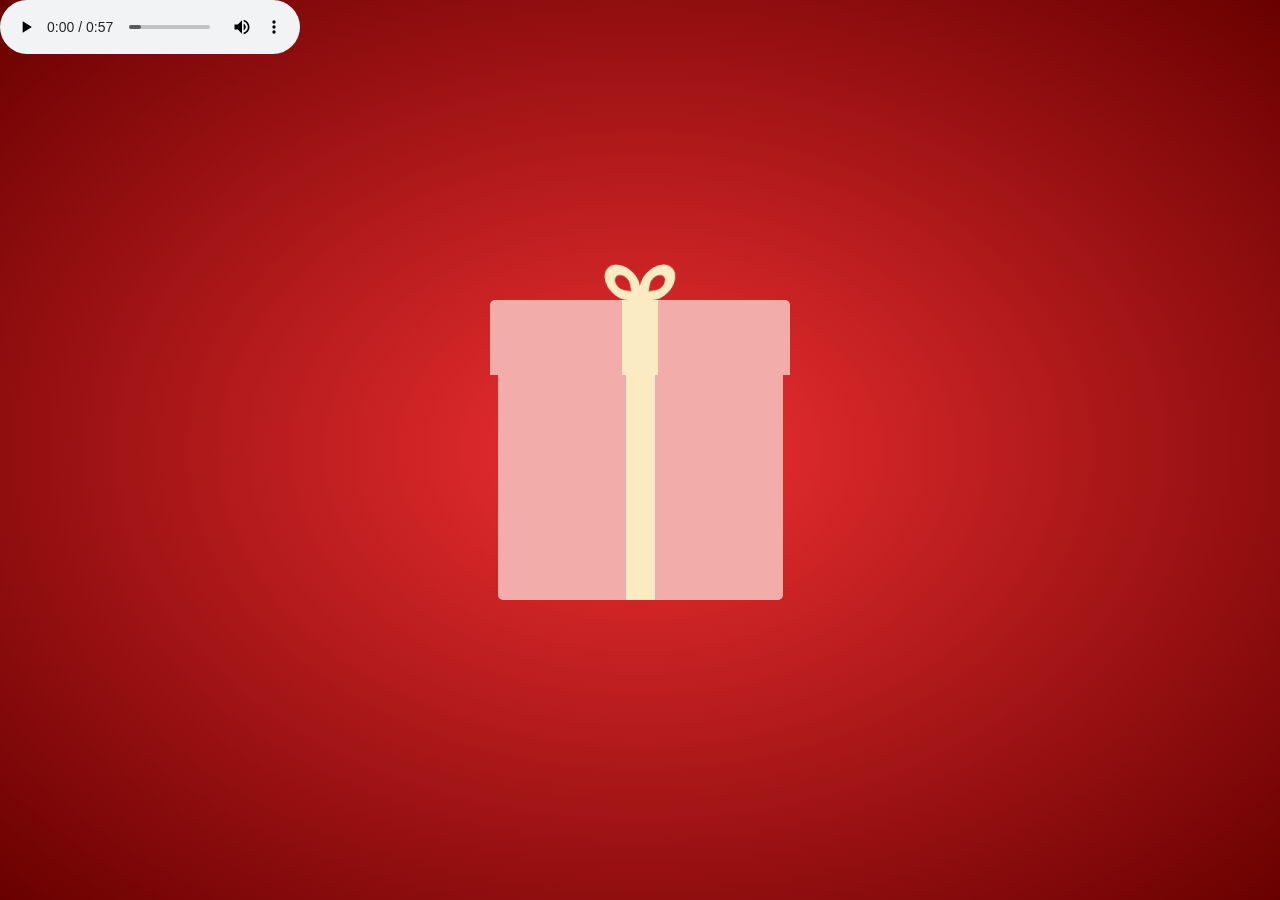
<file: index.html>
<!-- ---------------------CREATED BY TRAN THUY VY--------------------- -->
<!DOCTYPE html>
<html lang="en">

<head>
    <meta charset="UTF-8">
    <meta name="viewport" content="width=device-width, initial-scale=1.0">
    <title>Merry Christmas</title>
    <link href="./style.css" rel="stylesheet" />
    <link href="https://fonts.cdnfonts.com/css/great-vibes" rel="stylesheet">
    <link href="./style2.css" rel="stylesheet" />
    <link href="./style3.css" rel="stylesheet" />
    <link href="./style4.css" rel="stylesheet" />
    <link href="./style5.css" rel="stylesheet" />
</head>

<body onclick="playAudio()">
  <audio id="audio" controls autoplay loop>
    <source src="Christmas.mp3">
  </audio>

    <section class="gift">
        <div class="gift-top hovered"></div>
        <div class="gift-bottom"></div>
    </section>

    <div class="snow-container">
        <div class="snow foreground"></div>
        <div class="snow foreground layered"></div>
        <div class="snow middleground"></div>
        <div class="snow middleground layered"></div>
        <div class="snow background"></div>
        <div class="snow background layered"></div>
      </div>
   
    <!-- red -->
    <div id="merry" hidden>

    <div class='glitter glitter_1'></div>
    <div class='glitter glitter_2'></div>
    <div class='glitter glitter_3'></div>
    <div class='glitter glitter_4'></div>
    <div class='glitter glitter_5'></div>
    <div class='glitter glitter_6'></div>
    <div class='glitter glitter_7'></div>
    <div class='glitter glitter_8'></div>
    <div class='glitter glitter_9'></div>
    <div class='glitter glitter_10'></div>
    <div class='glitter glitter_11'></div>
    <div class='glitter glitter_12'></div>
    <div class='glitter glitter_13'></div>
    <div class='glitter glitter_14'></div>
    <div class='glitter glitter_15'></div>
    <div class='glitter glitter_16'></div>
    <div class='glitter glitter_17'></div>
    <div class='glitter glitter_18'></div>
    <div class='glitter glitter_19'></div>
    <div class='glitter glitter_20'></div>
    <div class='glitter glitter_21'></div>
    <div class='glitter glitter_22'></div>
    <div class='glitter glitter_23'></div>
    <div class='glitter glitter_24'></div>
    <div class='glitter glitter_25'></div>
    <div class='glitter glitter_26'></div>
    <div class='glitter glitter_27'></div>
    <div class='glitter glitter_28'></div>
    <div class='glitter glitter_29'></div>
    <div class='glitter glitter_30'></div>
    
    <div class='container'>
      <div class='tree'>
        <svg enable-background='new 0 0 380 430' height='430px' id='Layer_1' version='1.1' viewBox='0 0 380 430' width='380px' x='0px' xml:space='preserve' y='0px'>
          <defs>
            <linearGradient id='TreeGradient' x1='0%' x2='0%' y1='0%' y2='100%'>
              <stop offset='5%' stop-color='#022D02'></stop>
              <stop offset='95%' stop-color='#005600'></stop>
            </linearGradient>
          </defs>
          <path d='M161.008,410.682 c0,0,18.678,12.452,61.665,2.668c-6.951-27.11-11.265-68.483-11.265-68.483s-34.984-13.342-44.768-2.372 C167.53,379.554,161.008,410.682,161.008,410.682z' fill='#5A3412' stroke-miterlimit='10' stroke-width='0.8894'></path>
          <path d='M68.807,268.378 c0,0-10.673,57.218-49.51,63.739c0,0,21.346,20.457,44.47,3.559c17.788,26.386,45.359,10.673,45.359,10.673 s22.235,23.123,47.436,2.372c20.751,28.163,57.515,2.075,57.515,2.075s23.123,25.792,48.027-2.669c0,0,31.128,23.125,53.363-5.337 c3.467-1.876,29.35,17.196,46.249-6.226c-43.284-8.005-50.696-64.927-50.696-64.927C300.988,256.354,68.807,268.378,68.807,268.378z' fill='url(#TreeGradient)' stroke-miterlimit='10' stroke-width='0.8894'></path>
          <path d='M95.785,222.129 c0,0-29.712,52.489-49.213,54.846c0,0,29.943,23.719,53.067,6.819c24.014,24.608,44.856,9.103,44.856,9.103 s26.296,24.694,53.868,2.756c32.61,21.938,44.68,0.061,52.178-5.04c0,0,24.903,16.307,39.404-5.337c0,0,29.079,8.599,41.828-10.375 c-26.386-0.89-44.767-50.104-44.767-50.104C276.975,209.513,95.785,222.129,95.785,222.129z' fill='url(#TreeGradient)' stroke-miterlimit='10' stroke-width='0.8894'></path>
          <path d='M117.099,158.603 c0,0-30.504,56.707-50.005,59.063c0,0,22.762,19.878,45.886,2.979c24.014,24.608,48.917,8.302,48.917,8.302 s22.235,22.828,49.807,0.891c28.164,17.194,40.234,1.838,47.73-3.262c0,0,35.873,15.415,50.993-10.377 c-26.386-0.889-44.471-54.846-44.471-54.846C255.925,146.069,117.099,158.603,117.099,158.603z' fill='url(#TreeGradient)' stroke-miterlimit='10' stroke-width='0.8894'></path>
          <path d='M138.773,98.799 c0,0-27.274,54.253-46.776,56.609c0,0,22.762,19.879,45.887,2.98c24.014,24.607,45.009-0.539,45.009-0.539 s27.482,29.948,53.345,0.568c29.423,19.241,48.1-2.401,48.1-2.401c-18.084-1.779-42.098-56.329-42.098-56.329 C232.209,84.404,138.773,98.799,138.773,98.799z' fill='url(#TreeGradient)' stroke-miterlimit='10' stroke-width='0.8894'></path>
          <path d='M188.875,14.899 c0,0-29.703,62.218-69.726,86.232c0,0,24.663,18.42,47.788,1.521c24.014,20.456,48.027-2.668,48.027-2.668 s20.159,23.718,44.598,1.054C216.872,81.472,188.875,14.899,188.875,14.899z' fill='url(#TreeGradient)' stroke-miterlimit='10' stroke-width='0.8894'></path>
        </svg>
      </div>
      <div class='star'></div>
      <span class='light light1'></span>
      <span class='light light2'></span>
      <span class='light light3'></span>
      <span class='light light4'></span>
      <span class='light light5'></span>
      <span class='light light6'></span>
      <span class='light light7'></span>
      <span class='light light8'></span>
      <span class='light light9'></span>
      <span class='light light10'></span>
      <span class='light light11'></span>
      <span class='light light12'></span>
      <span class='light light13'></span>
      <span class='light light14'></span>
      <span class='light light15'></span>
      <span class='light light16'></span>
      <span class='light light17'></span>
      <span class='light light18'></span>
      <span class='light light19'></span>
      <span class='light light20'></span>
      <span class='light light21'></span>
      <span class='light light22'></span>
      <span class='light light23'></span>
      <span class='light light24'></span>
      <span class='light light25'></span>
      <span class='light light26'></span>
      <span class='light light27'></span>
      <span class='light light28'></span>
      <span class='light light29'></span>
      <span class='light light30'></span>
      <div class='shadow'></div>
    </div>
    <h1>Merry Christmas</h1>
</div>
    <!-- end red -->
          <div class="box" id="box" hidden>
            <svg viewBox="0 0 800 596.74">
              <g id="merry">
           
                <path style="mix-blend-mode: multiply" id="shadow" fill="#eaeaea" d="M575.92 325.27L418 234.08l2.67-41.29-43.79 17.55-37.22-21.49a22.2 22.2 0 00-22.24 0L206.34 253c-13.39 2.93-29.72 7.25-32 8.17-3 1.24-40.93 33.92-58.91 37.29-12.35 2.31-28.09 18.51-36.75 28.45a21.87 21.87 0 00-6.43 7.78 22.5 22.5 0 00-2.19 11.89 22 22 0 0011 17.25L317.4 500.22a22 22 0 0014.6 2.69l.35.29 69.07-13.71 1.68-25.93 172.82-99.76a22.25 22.25 0 000-38.53z" />
                <g id="box1">
                  <path fill="#eaeaea" style="mix-blend-mode: multiply" d="M178.66 204.15l-.8.17c-4-.57-10.11-.87-12.69 1.9a8.76 8.76 0 00-.8 1l-18.18 3.93-4.64 14.11-.64.32c-3.33 1.8-3 5.4-2.15 8.16l-.34 1L133 251.4l9.33 6.19 3.67-.8 1.28.85 30 19.87 19.21-4.15 9.66-2.09 22.85-4.94 5.45-16.64 2.29-7 4.51-13.78-30-19.87-1.24-.82.95-2.87-9.33-6.18z" />
                  <path fill="#d36666" d="M280.62 236.01l-51.31-22.16V154.6l51.31 29.63v51.78z" />
                  <path fill="#af5555" d="M177.99 236.03l51.31-22.16v-59.25l-51.31 29.62v51.79z" />
                  <path fill="#db6a6a" d="M229.31 213.86v51.8l-22.69-13.1-9.59-5.53-19.04-11v-51.8l19.04 11 9.59 5.53 22.68 13.09.01.01z" />
                  <path fill="#e87979" d="M280.62 184.23v51.79l-51.31 29.63v-51.79l51.31-29.63z" />
                  <path fill="#e6e6e6" d="M280.62 181.38v9.69l-51.31 29.62v-9.68l51.31-29.63zM229.3 211v9.69l-51.31-29.62v-9.69L229.3 211z" style="mix-blend-mode: multiply" />
                  <path fill="#ed8d8d" d="M229.3 218.76l-54.95-31.7v-14.03l22.81-13.13 9.59-5.52 22.86-13.18 22.61 13.05 9.58 5.53 22.76 13.17v13.99l-55.26 31.82z" />
                  <path fill="#ed8e8e" d="M284.56 172.95l-22.87 13.15-9.57 5.53-22.82 13.15-28.54-16.49-6.19-3.57-20.22-11.69 22.81-13.13 9.59-5.52 22.86-13.18 22.61 13.05 9.58 5.53 22.76 13.17z" />
                  <path fill="#e87979" d="M229.31 218.76l55.25-31.82v-13.99l-55.25 31.82v13.99z" />
                  <path fill="#db6a6a" d="M174.35 173.06l54.95 31.71v13.99l-54.95-31.7v-14z" />
                  <path fill="#ffcb8e" d="M261.8 159.81l-55.18 31.86-9.59-5.53 55.19-31.86 9.58 5.53z" />
                  <path fill="#ffcb8e" d="M261.72 186.14l-9.57 5.53-.03-.01-54.96-31.73 9.59-5.52 54.94 31.72.03.01z" />
                  <path fill="#ffcb8e" d="M261.72 246.95V186.13l-9.57 5.53V252.47l9.57-5.52zM206.62 191.66v60.9l-9.59-5.53v-60.9l9.59 5.53z" />
                  <path fill="#e6e6e6" style="mix-blend-mode: multiply" d="M191.65 183.07a14.58 14.58 0 00-3.68 7.08c6.36-2.5 9.82 5 9.82 5-.17-3 3-6.86 3-6.86 11.92-11.78 20.38-11 20.38-11-7.31-5.7-26.27 3.47-29.52 5.78z" />
                  <path fill="#ffcb8e" d="M222.65 171.51s-25.62-4.69-38.37 12.72c0 0 8.13-.49 10.22 6.22 0 0 12.9-14.8 27.14-13.07z" />
                  <path fill="#e6e6e6" style="mix-blend-mode: multiply" d="M257.94 184.56s6.07 4.86 6.51 8.82c-6.45-1.71-11.56 5.36-11.56 5.36a24.63 24.63 0 00-1.52-6.68c-3.84-10.68-18-16-18-16 7.7-5.06 21.54 5.94 24.57 8.5z" />
                  <path fill="#ffcb8e" d="M232.32 170.17s24.33-.66 35.56 17.76a13.4 13.4 0 00-12.56 5.45s-6.67-16.25-22.49-17.28z" />
                  <path fill="#e6e6e6" style="mix-blend-mode: multiply" d="M233.75 173.68s20.83 4.22 24.41 1c2.22-2 1-17.37-9-14s-15.41 13-15.41 13z" />
                  <path fill="#ffcb8e" d="M263.09 163.18s-5.84-13.35-13.71-12c-9.63 1.64-20.07 16.23-20.07 16.23l4.44 6.28z" />
                  <path fill="#eab783" d="M233.75 173.68s25.57-19.82 29.34-10.5c4.68 11.59-29.34 10.5-29.34 10.5z" />
                  <path fill="#e6e6e6" style="mix-blend-mode: multiply" d="M225 174.7s-29.38 3.34-30.44.75c-2.69-6.53 2.09-10.24 2.09-10.24s24.78-1.81 28.35 9.49z" />
                  <path fill="#ffcb8e" d="M195.68 164.2s5.83-13.35 13.7-12c9.63 1.65 20.07 16.23 20.07 16.23L225 174.7z" />
                  <path fill="#eab783" d="M225 174.7s-25.57-19.81-29.33-10.5C191 175.79 225 174.7 225 174.7z" />
                </g>
                <g id="box2">
                  <path fill="#eaeaea" style="mix-blend-mode: multiply" d="M501.48 170.24l-.79.17c-4-.57-10.12-.87-12.69 1.9a7.8 7.8 0 00-.8 1l-18.2 3.95-4.64 14.11-.65.32c-3.32 1.79-3 5.4-2.14 8.16l-.34 1-5.47 16.61 9.33 6.18 3.67-.79 1.27.85 30 19.87 19.21-4.15 9.67-2.09 22.89-5 5.45-16.64 2.28-7 4.53-13.69-30-19.87-1.24-.82.94-2.87-9.33-6.19z" />
                  <path fill="#d36666" d="M603.45 202.1l-51.32-22.16v-59.25l51.32 29.62v51.79z" />
                  <path fill="#af5555" d="M500.81 202.12l51.32-22.16V120.7l-51.32 29.63v51.79z" />
                  <path fill="#db6a6a" d="M552.14 179.95v51.8l-22.7-13.11-9.58-5.53-19.05-10.99v-51.8l19.05 11 9.58 5.53 22.68 13.09.02.01z" />
                  <path fill="#e87979" d="M603.45 150.32v51.79l-51.31 29.63v-51.79l51.31-29.63z" />
                  <path fill="#e6e6e6" d="M603.45 147.47v9.69l-51.31 29.61v-9.67l51.31-29.63zM552.12 177.09v9.68l-51.31-29.61v-9.69l51.31 29.62z" style="mix-blend-mode: multiply" />
                  <path fill="#ed8d8d" d="M552.13 184.85l-54.96-31.71v-14.02l22.82-13.14 9.58-5.51 22.87-13.18 22.6 13.04 9.58 5.54 22.77 13.17v13.99l-55.26 31.82z" />
                  <path fill="#ed8e8e" d="M607.39 139.04l-22.87 13.15-9.57 5.53-22.83 13.15-28.53-16.49-6.2-3.57-20.22-11.69 22.82-13.14 9.58-5.51 22.87-13.18 22.6 13.04 9.58 5.54 22.77 13.17z" />
                  <path fill="#e87979" d="M552.13 184.85l55.26-31.82v-13.99l-55.26 31.81v14z" />
                  <path fill="#db6a6a" d="M497.17 139.15l54.96 31.7v14l-54.96-31.71v-13.99z" />
                  <path fill="#ffcb8e" d="M584.62 125.9l-55.18 31.86-9.58-5.53 55.18-31.87 9.58 5.54z" />
                  <path fill="#ffcb8e" d="M584.54 152.23l-9.56 5.53-.03-.01-54.96-31.74 9.58-5.51 54.95 31.72.02.01z" />
                  <path fill="#ffcb8e" d="M584.54 213.03v-60.81l-9.56 5.53v60.8l9.56-5.52zM529.44 157.75v60.89l-9.58-5.53v-60.89l9.58 5.53z" />
                  <path fill="#e6e6e6" style="mix-blend-mode: multiply" d="M514.48 149.16a14.56 14.56 0 00-3.69 7.08c6.37-2.5 9.83 5 9.83 5-.17-3 3-6.86 3-6.86 11.91-11.78 20.38-11 20.38-11-7.31-5.71-26.27 3.47-29.52 5.78z" />
                  <path fill="#ffcb8e" d="M545.47 137.6s-25.61-4.69-38.36 12.72c0 0 8.12-.49 10.22 6.21 0 0 12.9-14.79 27.14-13.06z" />
                  <path fill="#e6e6e6" style="mix-blend-mode: multiply" d="M580.77 150.65s6.06 4.86 6.5 8.82c-6.45-1.71-11.56 5.36-11.56 5.36a24.45 24.45 0 00-1.51-6.68c-3.85-10.68-18-16-18-16 7.7-5.08 21.53 5.92 24.57 8.5z" />
                  <path fill="#ffcb8e" d="M555.15 136.26s24.33-.67 35.56 17.76a13.42 13.42 0 00-12.57 5.45s-6.66-16.26-22.49-17.29z" />
                  <path fill="#e6e6e6" style="mix-blend-mode: multiply" d="M556.58 139.77s20.83 4.22 24.41 1c2.22-2 1-17.37-9-14s-15.41 13-15.41 13z" />
                  <path fill="#ffcb8e" d="M585.91 129.27s-5.83-13.36-13.7-12c-9.63 1.64-20.07 16.22-20.07 16.22l4.44 6.29z" />
                  <path fill="#eab783" d="M556.58 139.77s25.57-19.82 29.33-10.5c4.69 11.59-29.33 10.5-29.33 10.5z" />
                  <path fill="#e6e6e6" style="mix-blend-mode: multiply" d="M547.84 140.79s-29.39 3.34-30.45.75c-2.68-6.53 2.09-10.24 2.09-10.24s24.78-1.81 28.36 9.49z" />
                  <path fill="#ffcb8e" d="M518.5 130.29s5.84-13.35 13.71-12c9.63 1.64 20.07 16.23 20.07 16.23l-4.44 6.28z" />
                  <path fill="#eab783" d="M547.84 140.79s-25.57-19.79-29.34-10.5c-4.68 11.59 29.34 10.5 29.34 10.5z" />
                </g>
                <g id="box3">
                  <path fill="#eaeaea" style="mix-blend-mode: multiply" d="M563.73 216.32l-.73.16c-3.73-.53-9.35-.81-11.73 1.76a7.46 7.46 0 00-.74.94l-16.8 3.63-4.29 13.05c-.21.09-.41.19-.6.29-3.07 1.66-2.79 5-2 7.54l-.32.95-5 15.35 8.62 5.71 3.39-.73 1.18.78 27.71 18.37 17.76-3.84 8.93-1.93 21.16-4.57 5-15.38 2.12-6.44 4.17-12.73-27.7-18.37-1.15-.76.88-2.65-8.59-5.71z" />
                  <path fill="#d36666" d="M657.98 245.78l-47.43-20.49v-54.77l47.43 27.39v47.87z" />
                  <path fill="#af5555" d="M563.12 245.79l47.43-20.48v-54.77l-47.43 27.38v47.87z" />
                  <path fill="#db6a6a" d="M610.55 225.3v47.88l-20.97-12.11-8.86-5.12-17.61-10.16v-47.88l17.61 10.17 8.86 5.11 20.96 12.1.01.01z" />
                  <path fill="#e87979" d="M657.98 197.91v47.87l-47.43 27.39V225.3l47.43-27.39z" />
                  <path fill="#e6e6e6" d="M657.98 195.28v8.95l-47.43 27.38v-8.94l47.43-27.39zM610.54 222.66v8.95l-47.43-27.38v-8.95l47.43 27.38z" style="mix-blend-mode: multiply" />
                  <path fill="#ed8d8d" d="M610.55 229.83l-50.8-29.31V187.56l21.09-12.14 8.86-5.1 21.13-12.18 20.89 12.06 8.86 5.11 21.04 12.18v12.93l-51.07 29.41z" />
                  <path fill="#ed8e8e" d="M661.62 187.49l-21.14 12.15-8.84 5.11-21.1 12.16-26.38-15.25-5.72-3.29-18.69-10.81 21.09-12.14 8.86-5.1 21.13-12.18 20.89 12.06 8.86 5.11 21.04 12.18z" />
                  <path fill="#e87979" d="M610.55 229.83l51.07-29.41v-12.93l-51.07 29.4v12.94z" />
                  <path fill="#db6a6a" d="M559.75 187.59l50.8 29.3v12.94l-50.8-29.31v-12.93z" />
                  <path fill="#ffcb8e" d="M640.58 175.34l-51 29.45-8.86-5.11 51-29.45 8.86 5.11z" />
                  <path fill="#ffcb8e" d="M640.51 199.68l-8.85 5.11-.02-.01-50.8-29.33 8.86-5.1 50.78 29.31.03.02z" />
                  <path fill="#ffcb8e" d="M640.51 255.88v-56.22l-8.85 5.12V260.98l8.85-5.1zM589.58 204.78v56.29l-8.86-5.12v-56.29l8.86 5.12z" />
                  <path fill="#e6e6e6" style="mix-blend-mode: multiply" d="M575.75 196.84a13.45 13.45 0 00-3.41 6.55c5.88-2.32 9.08 4.64 9.08 4.64-.16-2.75 2.74-6.34 2.74-6.34 11-10.89 18.84-10.2 18.84-10.2-6.73-5.27-24.25 3.22-27.25 5.35z" />
                  <path fill="#ffcb8e" d="M604.39 186.16s-23.67-4.34-35.46 11.75c0 0 7.51-.45 9.45 5.75 0 0 11.92-13.68 25.08-12.08z" />
                  <path fill="#e6e6e6" style="mix-blend-mode: multiply" d="M637 198.22s5.6 4.49 6 8.15c-6-1.58-10.68 4.95-10.68 4.95a22.83 22.83 0 00-1.4-6.17c-3.56-9.87-16.68-14.8-16.68-14.8 7.18-4.68 19.97 5.48 22.76 7.87z" />
                  <path fill="#ffcb8e" d="M613.34 184.91s22.49-.61 32.86 16.42a12.4 12.4 0 00-11.61 5s-6.16-15-20.79-16z" />
                  <path fill="#e6e6e6" style="mix-blend-mode: multiply" d="M614.66 188.16s19.25 3.9 22.56 1c2-1.81.93-16-8.36-13s-14.2 12-14.2 12z" />
                  <path fill="#ffcb8e" d="M641.77 178.45s-5.39-12.34-12.67-11.1c-8.9 1.52-18.55 15-18.55 15l4.11 5.81z" />
                  <path fill="#eab783" d="M614.66 188.16s23.63-18.32 27.11-9.71c4.33 10.72-27.11 9.71-27.11 9.71z" />
                  <path fill="#e6e6e6" style="mix-blend-mode: multiply" d="M606.58 189.1s-27.16 3.09-28.14.69a8 8 0 011.93-9.46s22.9-1.67 26.21 8.77z" />
                  <path fill="#ffcb8e" d="M579.47 179.4s5.39-12.34 12.67-11.1c8.89 1.52 18.55 15 18.55 15l-4.11 5.8z" />
                  <path fill="#eab783" d="M606.58 189.1s-23.63-18.31-27.11-9.7c-4.33 10.71 27.11 9.7 27.11 9.7z" />
                </g>
                <g>
                  <path fill="#f3fbff" id="ground" d="M658.44 298.43a22 22 0 01-11 17.25L411.13 452.09a22.21 22.21 0 01-22.24 0l-236.3-136.41a22.26 22.26 0 010-38.53l236.3-136.43a22.21 22.21 0 0122.24 0l236.28 136.43a22.06 22.06 0 0111.03 21.28z" />
                  <path fill="#e1f4fc" d="M658.44 332.84a21.94 21.94 0 01-11 17.25L411.13 486.5a22.21 22.21 0 01-22.24 0l-236.3-136.41a22 22 0 01-11-17.25 21.39 21.39 0 010-3.92l-.1-30.49h.1a22 22 0 0011 17.25l236.3 136.41a22.21 22.21 0 0022.24 0l236.28-136.41a22 22 0 0011-17.25v30.38a22.6 22.6 0 01.03 4.03z" />
                  <path fill="#f3fbff" d="M144.62 284.94s20.63-41.22 70.88-37c0 0 22.21-12 25.67-20.42s17.92-20 25.43-22.74c10.23-3.77 15.1-12.21 23.94-15.68 11.61-4.55 21.22-2 31.76-5.89 8.26-3 46.43-45.43 73.72-38.75s27.52-2.81 39.29 0 24.85 20.79 36 23.61 45.13 11.64 49.52 19.42 23.71 32.29 39 33.2 32.39 10 40 14.85c23.57 15.14 52.1 45 52.1 45z" />
                  <path fill="#e1f4fc" d="M379.25 365.8l-25.27-14.59 19.07-11.01 6.32 3.65-12.72 7.34 6.32 3.65 6.36-3.67 6.31 3.64-6.35 3.68 6.32 3.64 12.71-7.34 6.32 3.65-19.08 11.01-6.31-3.65zM341.26 358.55l6.32 3.65-.04 7.32-12.67.02-6.32-3.65-6.36 3.67 31.59 18.24 6.36-3.67-18.96-10.94 12.68-.02.04-7.32 18.95 10.94 6.36-3.67-31.59-18.24-6.36 3.67zM525.33 303.35l6.31 3.65-.04 7.31-12.67.03-6.32-3.65-6.36 3.67 31.59 18.24 6.36-3.67-18.95-10.94 12.67-.03.04-7.32 18.95 10.95 6.36-3.67-31.59-18.24-6.35 3.67zM398.48 325.52l-19.07 11L411 354.77l6.36-3.67-12.63-7.3h25.35l-6.32-3.65h-12.68l6.36-3.67zm6.28 11l-6.36 3.67-6.32-3.65 6.36-3.67zM436.14 354.61l-19.07 11 31.59 18.24 6.36-3.67-12.64-7.3 25.35-.05-6.32-3.64h-12.67l6.36-3.67zm6.28 11l-6.36 3.67-6.31-3.64 6.35-3.67zM423.91 310.84l-19.07 11 31.58 18.24 6.36-3.67-12.63-7.3h25.34l-6.31-3.65H436.5l6.36-3.67zm6.28 11l-6.36 3.68-6.32-3.65 6.36-3.67zM430.26 307.17l12.64 7.29 6.36-3.67 18.95 10.95 6.36-3.67-18.96-10.95 6.36-3.67-12.63-7.29-6.36 3.67 6.32 3.65-6.36 3.67-6.32-3.65-6.36 3.67zM385.49 384.09l-19.08 11.01L398 413.33l19.07-11.01-6.32-3.64-12.71 7.34-18.95-10.95 12.71-7.34-6.31-3.64zM391.84 380.42l31.59 18.23 6.36-3.67-12.64-7.29 6.36-3.67 12.63 7.29 6.36-3.67-31.58-18.24-6.36 3.67 12.63 7.3-6.36 3.67-12.63-7.29-6.36 3.67zM474.47 332.71l-19.07 11.01 18.95 10.95 12.71-7.35 6.32 3.65-12.71 7.34 6.31 3.65 19.07-11.01-18.95-10.94-12.71 7.34-6.32-3.65 12.72-7.34-6.32-3.65zM582.54 270.32l-19.07 11.01 18.95 10.94 12.71-7.34 6.32 3.65-12.71 7.34 6.32 3.64 19.07-11.01-18.96-10.94-12.71 7.34-6.32-3.65 12.72-7.34-6.32-3.64zM480.82 329.04l6.32 3.65 6.36-3.67 25.27 14.59 6.36-3.67-25.27-14.59 6.35-3.67-6.31-3.65-19.08 11.01zM538 296l31.59 18.24 6.35-3.67-12.63-7.3 6.36-3.67 12.63 7.29 6.36-3.67L557.11 285zm25.35-.05l-6.35 3.68-6.29-3.63 6.36-3.67z" />
                  <path fill="#eaeaea" d="M328.55 365.89l6.32 3.65-.04 7.32-6.32-3.65.04-7.32zM347.54 369.52l-.02 3.66 6.34-.01.04-7.32 18.95 10.94 6.36-3.67-31.59-18.24-.04 7.32-.04 7.32zM341.18 373.19l18.96 10.94-6.36 3.67-12.64-7.29.04-7.32zM512.61 310.69l6.32 3.65-.04 7.31-6.32-3.64.04-7.32zM531.6 314.31l-.02 3.66 6.34-.01.04-7.32 18.95 10.95 6.36-3.67-31.59-18.24-.04 7.32-.04 7.31zM525.25 317.99l18.95 10.94-6.36 3.67-12.63-7.3.04-7.31zM366.65 351.19l6.32 3.65-.04 7.32-6.32-3.65.04-7.32zM379.29 358.49l6.32 3.64-.05 7.32-6.31-3.65.04-7.31zM398.32 354.79l6.32 3.65-6.36 3.67.04-7.32zM379.33 351.17l6.31 3.64-6.35 3.68.04-7.32zM373.05 340.2l6.32 3.65-6.36 3.67.04-7.32zM404.72 343.8l12.63 7.3-6.36 3.67-6.31-3.65.04-7.32zM430.15 329.12l12.63 7.3-6.36 3.67-6.31-3.65.04-7.32zM442.38 372.89l12.64 7.3-6.36 3.67-6.32-3.65.04-7.32zM430.07 343.76l-6.32-3.65-12.68.02 6.36-3.67-18.95-10.94-.04 7.32 6.32 3.65-.04 7.31 6.33-.01 19.02-.03zM455.5 329.08l-6.32-3.65-12.68.02 6.36-3.67-18.95-10.94-.04 7.32 6.32 3.65-.04 7.31 6.33-.01v-.01l19.02-.02zM467.73 372.85l-6.32-3.65-12.67.02 6.36-3.67-18.96-10.94-.03 7.32 6.31 3.64-.04 7.32 6.34-.01 19.01-.03zM398.4 340.16l-.04 7.31-6.32-3.64.04-7.32 6.32 3.65zM423.83 325.48l-.04 7.31-6.32-3.64.04-7.32 6.32 3.65zM436.06 369.24l-.04 7.32-6.31-3.65.04-7.31 6.31 3.64zM436.62 303.5l-.04 7.32 6.32 3.64.04-7.31-6.32-3.65zM455.61 307.12l6.36-3.67-12.63-7.29-.08 14.63 18.95 10.95 6.36-3.67-18.96-10.95zM582.54 270.32l-.04 7.31 6.36-3.67-6.32-3.64zM595.17 277.61l-.04 7.32 6.32 3.65-.04 7.31 12.72-7.34-18.96-10.94zM582.46 284.95l-.04 7.32-6.32-3.65.04-7.32 6.32 3.65zM557.11 285l-.04 7.32 6.32 3.64-.04 7.32 6.36-3.67 12.63 7.29 6.36-3.66L557.11 285zM557.03 299.63l-.04 7.32-6.32-3.65.04-7.31 6.32 3.64zM563.35 303.28l12.63 7.29-6.35 3.68-6.32-3.65.04-7.32zM499.9 318.03l-.04 7.32 6.35-3.67-6.31-3.65zM525.13 339.94l-6.36 3.67-19.1-10.94.19-7.32 25.27 14.59zM474.47 332.71l-.04 7.32 6.36-3.67-6.32-3.65zM474.39 347.35l-.04 7.32-6.32-3.65.04-7.32 6.32 3.65zM487.1 340.01l-.04 7.31 6.32 3.65-.04 7.32 12.71-7.34-18.95-10.94zM410.92 369.4l-.04 7.32 6.31 3.65-.04 7.32 6.36-3.67 12.63 7.29 6.36-3.67-31.58-18.24zM429.79 394.98l-6.36 3.67-6.32-3.65.04-7.31 12.64 7.29zM410.83 384.04l-.03 7.32-18.96-10.94 6.36-3.67 12.63 7.29zM385.49 384.09l-.04 7.31 6.35-3.67-6.31-3.64zM379.09 395.07l-.04 7.32L398 413.33l.04-7.31-18.95-10.95zM410.75 398.68l-.03 7.31 6.35-3.67-6.32-3.64z" style="mix-blend-mode: multiply" />
                  <path fill="#e1f4fc" d="M442.96 351l31.59 18.23 6.31-3.65-31.58-18.23-6.32 3.65z" />
                  <path fill="#eaeaea" d="M449.28 347.35v7.36l25.27 14.52 6.31-3.65-31.58-18.23z" style="mix-blend-mode: multiply" />
                  <path fill="#e1f4fc" d="M398.45 455v34.41a22.28 22.28 0 01-9.56-2.93l-236.3-136.39a22 22 0 01-11-17.25 21.39 21.39 0 010-3.92l-.1-30.49h.1a22 22 0 0011 17.25l236.3 136.41a22.28 22.28 0 009.56 2.91z" />
                  <path fill="#eaeaea" style="mix-blend-mode: multiply" d="M398.45 455v34.41a22.28 22.28 0 01-9.56-2.93l-236.3-136.39a22 22 0 01-11-17.25 21.39 21.39 0 010-3.92l-.1-30.49h.1a22 22 0 0011 17.25l236.3 136.41a22.28 22.28 0 009.56 2.91z" />
                </g>
                <g id="snowman-container">
                  <g id="snowman">
                    <g id="board">
                      <path fill="#e97171" d="M440.19 238.92l-119.76 69.13-3.87 2.23s-11.23 7.88-18.22-4.1c-1.73-3 .56-5.79 2.33-7.37a13.76 13.76 0 011.66-1.29 23.51 23.51 0 002.4 5.55c.07.09.12.19.2.28 1 1.49 2.31 2.62 3.85 2.44L368 271.6l36.23-20.92 28.16-16.26z" />
                      <path fill="#f2f2f2" style="mix-blend-mode: multiply" d="M404.24 250.68A48.14 48.14 0 01368 271.6zM320.41 308.07l-3.87 2.23s-11.23 7.88-18.22-4.1c-1.55-3 .63-5.79 2.33-7.37a13.76 13.76 0 011.66-1.29 23.51 23.51 0 002.4 5.55c.07.09.12.19.2.28 2.92 4.5 8.96 8.01 15.5 4.7z" />
                      <path fill="#e97171" d="M408.62 222l-71.52 41.29-48.25 27.85-3.85 2.26s-11.24 7.88-18.23-4.11c-1.73-3 .57-5.79 2.34-7.36a13.76 13.76 0 011.66-1.29 23.22 23.22 0 002.4 5.55c.06.09.12.19.19.28 1 1.48 2.31 2.62 3.86 2.44l59.25-34.22 36.23-20.92 28.17-16.26h.07z" />
                      <path fill="#f2f2f2" style="mix-blend-mode: multiply" d="M288.84 291.15L285 293.4s-11.24 7.88-18.23-4.11c-1.55-3 .63-5.79 2.34-7.36a13.76 13.76 0 011.66-1.29 23.22 23.22 0 002.4 5.55c.06.09.12.19.19.28 2.89 4.53 8.94 8 15.48 4.68zM408.62 222l-71.52 41.29a47 47 0 01-6.38-5.21l70.18-40.54z" />
                    </g>
                    <g id="snowman-body">
                      <g id="right-arm" class="arms">
                        <g id="stick-back">
                          <ellipse cx="305.78" cy="216.1" fill="#afc9e9" rx="1.11" ry="1.92" transform="matrix(.87 -.5 .5 .87 -67.09 181.84)" />
                          <ellipse cx="316.37" cy="209.99" fill="#afc9e9" rx="1.11" ry="1.92" transform="rotate(-30 316.3729 209.9919)" />
                          <path fill="#afc9e9" d="M304.68 214.56l10.69-6.21 1.98 3.29-10.48 6.02-2.19-3.1z" />
                          <path stroke="#afc9e9" stroke-linecap="round" stroke-miterlimit="10" stroke-width="1.2898" d="M372.7 177.47l-57.4 33.14M366.55 179l3.5 2.02" />
                        </g>
                        <path id="right-arm-1" fill="none" stroke="#ffcb8e" stroke-linecap="round" stroke-miterlimit="10" stroke-width="2.5796" d="M333.78 198.65l-21.15 13.33" />
                      </g>
                      <circle cx="369.17" cy="216.92" r="48.26" fill="#fff" />
                      <path fill="#f2f2f2" d="M409.23 243.83a48.26 48.26 0 11-67-67 48.26 48.26 0 0067 67z" />
                      <circle cx="341.65" cy="210.86" r="3.09" fill="#666" />
                      <circle cx="340.46" cy="224.44" r="3.09" fill="#666" />
                      <circle cx="345.68" cy="239.33" r="3.09" fill="#666" />
          
                      <g id="left-arm" class="arms">
                        <path id="left-arm-1" fill="none" stroke="#ffcb8e" stroke-linecap="round" stroke-miterlimit="10" stroke-width="2.5796" d="M392.3 210.83l-15.86 17.5" />
                        <g id="stick-front">
                          <ellipse cx="371.21" cy="231.43" fill="#afc9e9" rx="1.11" ry="1.92" transform="rotate(-30 371.2098 231.4254)" />
                          <ellipse cx="381.8" cy="225.31" fill="#afc9e9" rx="1.11" ry="1.92" transform="rotate(-30 381.8096 225.3056)" />
                          <path fill="#afc9e9" d="M370.11 229.88l10.69-6.2 1.97 3.28-10.48 6.03-2.18-3.11z" />
                          <path stroke="#afc9e9" stroke-linecap="round" stroke-miterlimit="10" stroke-width="1.2898" d="M438.13 192.79l-57.4 33.14M431.98 194.32l3.5 2.02" />
                        </g>
                      </g>
                    </g>
          
                    <g id="snoman-head" class="head2">
                      <g id="snoman-head-base">
                        <circle cx="353.86" cy="169.88" r="30.62" fill="#fff" />
                        <path fill="#f2f2f2" d="M379.28 187a30.62 30.62 0 11-42.5-42.5 30.63 30.63 0 0042.5 42.5z" />
                      </g>
                      <g id="snaman-face">
                        <circle cx="349.85" cy="176.86" r="3.09" fill="#666" />
                        <circle cx="332.39" cy="174.38" r="3.09" fill="#666" />
                        <path fill="#931a25" d="M338.31 182.84l-5.92 3.42" />
                        <path fill="#ffcb8e" d="M339.28 184.51l-6.45 2.49a.91.91 0 01-.89-1.56l5.4-4.32a2 2 0 012.45 3.06 2.38 2.38 0 01-.51.33z" />
                      </g>
                    </g>
          
                    <g id="hat" class="head2">
                      <ellipse id="hat-btm" cx="354.16" cy="149.88" fill="none" stroke="#fff" stroke-miterlimit="10" stroke-width="6.7717" rx="22.3" ry="11.68" />
                      <path id="hat-1" fill="#e97171" d="M332.84 146.29s.5-29.83 83.76-19.16c0 0-42.88 25.53-45.39 26.57 0 0-33.76 16.5-38.37-7.41z" />
                      <circle id="hat-ball" cx="417.43" cy="127.17" r="5.99" fill="#fff" />
                    </g>
                  </g>
                </g>
                <g id="box4">
                  <path fill="#eaeaea" style="mix-blend-mode: multiply" d="M217 456.54l-.79.17c-4-.57-10.12-.87-12.7 1.9a7.73 7.73 0 00-.79 1l-18.18 3.93-4.65 14.12-.64.31c-3.32 1.8-3 5.41-2.15 8.16l-.33 1-5.47 16.61 9.33 6.19 3.67-.8 1.28.85 30 19.87 19.21-4.15 9.66-2.09 22.9-4.95 5.45-16.64 2.29-7 4.51-13.77-30-19.88-1.23-.82.94-2.87-9.31-6.09z" />
                  <path fill="#d36666" d="M318.99 488.41l-51.32-22.16v-59.26l51.32 29.63v51.79z" />
                  <path fill="#af5555" d="M216.35 488.42l51.32-22.16v-59.25l-51.32 29.63v51.78z" />
                  <path fill="#db6a6a" d="M267.68 466.25v51.8l-22.7-13.1-9.58-5.53-19.05-11v-51.8l19.05 11 9.58 5.53 22.68 13.09.02.01z" />
                  <path fill="#e87979" d="M318.99 436.62v51.8l-51.31 29.62v-51.79l51.31-29.63z" />
                  <path fill="#e6e6e6" d="M318.99 433.78v9.68l-51.31 29.62v-9.68l51.31-29.62zM267.66 463.39v9.69l-51.31-29.62v-9.68l51.31 29.61z" style="mix-blend-mode: multiply" />
                  <path fill="#ed8d8d" d="M267.67 471.15l-54.96-31.7v-14.02l22.82-13.14 9.58-5.52 22.86-13.18 22.61 13.05 9.58 5.53 22.77 13.17v14l-55.26 31.81z" />
                  <path fill="#ed8e8e" d="M322.93 425.34l-22.87 13.15-9.57 5.53-22.83 13.15-28.54-16.49-6.19-3.57-20.22-11.68 22.82-13.14 9.58-5.52 22.86-13.18 22.61 13.05 9.58 5.53 22.77 13.17z" />
                  <path fill="#e87979" d="M267.67 471.15l55.26-31.81v-14l-55.26 31.82v13.99z" />
                  <path fill="#db6a6a" d="M212.71 425.46l54.96 31.7v13.99l-54.96-31.7v-13.99z" />
                  <path fill="#ffcb8e" d="M300.16 412.2l-55.18 31.86-9.58-5.53 55.18-31.86 9.58 5.53z" />
                  <path fill="#ffcb8e" d="M300.08 438.53l-9.57 5.53-.02-.01-54.96-31.73 9.58-5.52 54.95 31.72.02.01z" />
                  <path fill="#ffcb8e" d="M300.08 499.34V438.52l-9.57 5.53V504.86l9.57-5.52zM244.98 444.05v60.9l-9.58-5.53v-60.9l9.58 5.53z" />
                  <path fill="#e6e6e6" style="mix-blend-mode: multiply" d="M230 435.47a14.5 14.5 0 00-3.69 7.08c6.37-2.51 9.82 5 9.82 5-.16-3 3-6.86 3-6.86 11.92-11.78 20.39-11 20.39-11-7.3-5.69-26.26 3.47-29.52 5.78z" />
                  <path fill="#ffcb8e" d="M261 423.91s-25.61-4.69-38.36 12.71c0 0 8.12-.48 10.22 6.22 0 0 12.9-14.8 27.14-13.07z" />
                  <path fill="#e6e6e6" style="mix-blend-mode: multiply" d="M296.31 437s6.06 4.86 6.5 8.82c-6.45-1.71-11.56 5.36-11.56 5.36a24.45 24.45 0 00-1.51-6.68c-3.85-10.67-18-16-18-16 7.7-5.12 21.53 5.88 24.57 8.5z" />
                  <path fill="#ffcb8e" d="M270.69 422.56s24.33-.66 35.56 17.77a13.4 13.4 0 00-12.57 5.44s-6.66-16.25-22.49-17.28z" />
                  <path fill="#e6e6e6" style="mix-blend-mode: multiply" d="M272.11 426.07s20.84 4.22 24.42 1.05c2.22-2 1-17.37-9-14s-15.42 12.95-15.42 12.95z" />
                  <path fill="#ffcb8e" d="M301.45 415.57s-5.83-13.35-13.71-12c-9.62 1.65-20.07 16.23-20.07 16.23l4.44 6.28z" />
                  <path fill="#eab783" d="M272.11 426.07s25.57-19.81 29.34-10.5c4.69 11.59-29.34 10.5-29.34 10.5z" />
                  <path fill="#e6e6e6" style="mix-blend-mode: multiply" d="M263.38 427.1s-29.39 3.33-30.45.74c-2.68-6.53 2.09-10.24 2.09-10.24s24.78-1.81 28.36 9.5z" />
                  <path fill="#ffcb8e" d="M234 416.6s5.83-13.36 13.71-12c9.63 1.64 20.07 16.22 20.07 16.22l-4.44 6.29z" />
                  <path fill="#eab783" d="M263.38 427.1s-25.57-19.82-29.38-10.5c-4.64 11.59 29.38 10.5 29.38 10.5z" />
                </g>
                <circle class="snow-clone" id="snow" cx="115.05" cy="117.16" r="6.97" fill="#ffffff" />
                <path fill="white" id="hover" opacity="0" d="M658.44 298.43a22 22 0 01-11 17.25L411.13 452.09a22.21 22.21 0 01-22.24 0l-236.3-136.41a22.26 22.26 0 010-38.53l236.3-136.43a22.21 22.21 0 0122.24 0l236.28 136.43a22.06 22.06 0 0111.03 21.28z" />
              </g>
            </svg>
          </div>

    <script>
      function playAudio() {
      var audio = document.getElementById("audio");
      audio.play();
      
      document.body.removeEventListener("click", playAudio);
    }
    </script>
    <script src="https://cdnjs.cloudflare.com/ajax/libs/jquery/3.7.1/jquery.min.js" integrity="sha512-v2CJ7UaYy4JwqLDIrZUI/4hqeoQieOmAZNXBeQyjo21dadnwR+8ZaIJVT8EE2iyI61OV8e6M8PP2/4hpQINQ/g==" crossorigin="anonymous" referrerpolicy="no-referrer"></script>
  
    <script src="https://cdnjs.cloudflare.com/ajax/libs/gsap/3.12.2/gsap.min.js" integrity="sha512-16esztaSRplJROstbIIdwX3N97V1+pZvV33ABoG1H2OyTttBxEGkTsoIVsiP1iaTtM8b3+hu2kB6pQ4Clr5yug==" crossorigin="anonymous" referrerpolicy="no-referrer"></script>
    <script src="./script.js"></script>
    <script src="./script2.js"></script>
    
</body>

</html>
</file>
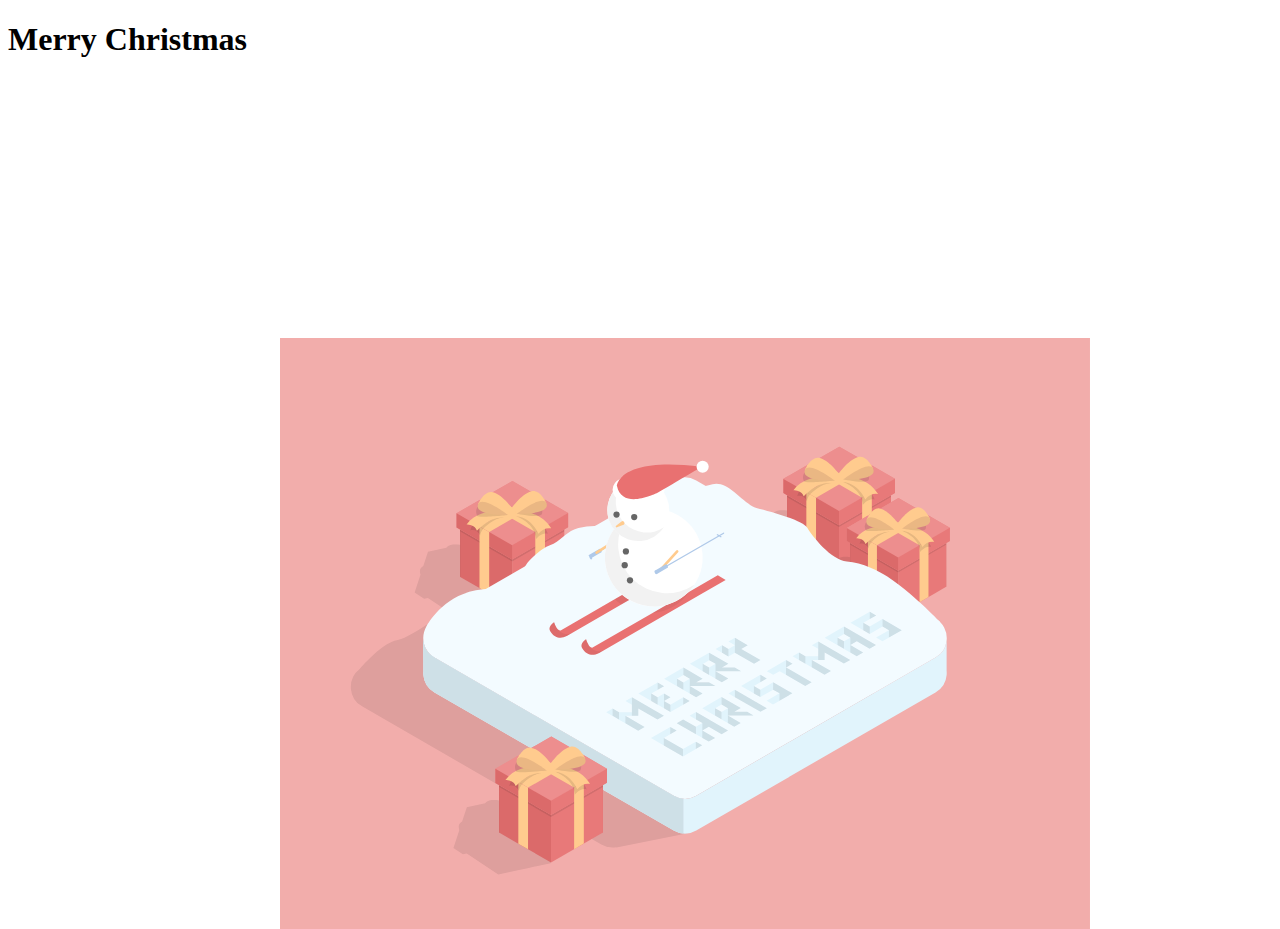
<file: test.html>
<!-- ---------------------CREATED BY TRAN THUY VY--------------------- -->
<!DOCTYPE html>
<html lang="en">
<head>
    <meta charset="UTF-8">
    <meta name="viewport" content="width=device-width, initial-scale=1.0">
    <title>Document</title>
    <link href="./style3.css" rel="stylesheet" />

    <link href="./style5.css" rel="stylesheet" />

</head>
<body>

    <div class="snow-container">
        <div class="snow foreground"></div>
        <div class="snow foreground layered"></div>
        <div class="snow middleground"></div>
        <div class="snow middleground layered"></div>
        <div class="snow background"></div>
        <div class="snow background layered"></div>
      </div>

      <h1>Merry Christmas</h1>
    <div class="box">
        <svg viewBox="0 0 800 596.74">
          <g id="merry">
            <path fill="#f2adab" d="M0 0h800v596.74H0z" />
            <path style="mix-blend-mode: multiply" id="shadow" fill="#eaeaea" d="M575.92 325.27L418 234.08l2.67-41.29-43.79 17.55-37.22-21.49a22.2 22.2 0 00-22.24 0L206.34 253c-13.39 2.93-29.72 7.25-32 8.17-3 1.24-40.93 33.92-58.91 37.29-12.35 2.31-28.09 18.51-36.75 28.45a21.87 21.87 0 00-6.43 7.78 22.5 22.5 0 00-2.19 11.89 22 22 0 0011 17.25L317.4 500.22a22 22 0 0014.6 2.69l.35.29 69.07-13.71 1.68-25.93 172.82-99.76a22.25 22.25 0 000-38.53z" />
            <g id="box1">
              <path fill="#eaeaea" style="mix-blend-mode: multiply" d="M178.66 204.15l-.8.17c-4-.57-10.11-.87-12.69 1.9a8.76 8.76 0 00-.8 1l-18.18 3.93-4.64 14.11-.64.32c-3.33 1.8-3 5.4-2.15 8.16l-.34 1L133 251.4l9.33 6.19 3.67-.8 1.28.85 30 19.87 19.21-4.15 9.66-2.09 22.85-4.94 5.45-16.64 2.29-7 4.51-13.78-30-19.87-1.24-.82.95-2.87-9.33-6.18z" />
              <path fill="#d36666" d="M280.62 236.01l-51.31-22.16V154.6l51.31 29.63v51.78z" />
              <path fill="#af5555" d="M177.99 236.03l51.31-22.16v-59.25l-51.31 29.62v51.79z" />
              <path fill="#db6a6a" d="M229.31 213.86v51.8l-22.69-13.1-9.59-5.53-19.04-11v-51.8l19.04 11 9.59 5.53 22.68 13.09.01.01z" />
              <path fill="#e87979" d="M280.62 184.23v51.79l-51.31 29.63v-51.79l51.31-29.63z" />
              <path fill="#e6e6e6" d="M280.62 181.38v9.69l-51.31 29.62v-9.68l51.31-29.63zM229.3 211v9.69l-51.31-29.62v-9.69L229.3 211z" style="mix-blend-mode: multiply" />
              <path fill="#ed8d8d" d="M229.3 218.76l-54.95-31.7v-14.03l22.81-13.13 9.59-5.52 22.86-13.18 22.61 13.05 9.58 5.53 22.76 13.17v13.99l-55.26 31.82z" />
              <path fill="#ed8e8e" d="M284.56 172.95l-22.87 13.15-9.57 5.53-22.82 13.15-28.54-16.49-6.19-3.57-20.22-11.69 22.81-13.13 9.59-5.52 22.86-13.18 22.61 13.05 9.58 5.53 22.76 13.17z" />
              <path fill="#e87979" d="M229.31 218.76l55.25-31.82v-13.99l-55.25 31.82v13.99z" />
              <path fill="#db6a6a" d="M174.35 173.06l54.95 31.71v13.99l-54.95-31.7v-14z" />
              <path fill="#ffcb8e" d="M261.8 159.81l-55.18 31.86-9.59-5.53 55.19-31.86 9.58 5.53z" />
              <path fill="#ffcb8e" d="M261.72 186.14l-9.57 5.53-.03-.01-54.96-31.73 9.59-5.52 54.94 31.72.03.01z" />
              <path fill="#ffcb8e" d="M261.72 246.95V186.13l-9.57 5.53V252.47l9.57-5.52zM206.62 191.66v60.9l-9.59-5.53v-60.9l9.59 5.53z" />
              <path fill="#e6e6e6" style="mix-blend-mode: multiply" d="M191.65 183.07a14.58 14.58 0 00-3.68 7.08c6.36-2.5 9.82 5 9.82 5-.17-3 3-6.86 3-6.86 11.92-11.78 20.38-11 20.38-11-7.31-5.7-26.27 3.47-29.52 5.78z" />
              <path fill="#ffcb8e" d="M222.65 171.51s-25.62-4.69-38.37 12.72c0 0 8.13-.49 10.22 6.22 0 0 12.9-14.8 27.14-13.07z" />
              <path fill="#e6e6e6" style="mix-blend-mode: multiply" d="M257.94 184.56s6.07 4.86 6.51 8.82c-6.45-1.71-11.56 5.36-11.56 5.36a24.63 24.63 0 00-1.52-6.68c-3.84-10.68-18-16-18-16 7.7-5.06 21.54 5.94 24.57 8.5z" />
              <path fill="#ffcb8e" d="M232.32 170.17s24.33-.66 35.56 17.76a13.4 13.4 0 00-12.56 5.45s-6.67-16.25-22.49-17.28z" />
              <path fill="#e6e6e6" style="mix-blend-mode: multiply" d="M233.75 173.68s20.83 4.22 24.41 1c2.22-2 1-17.37-9-14s-15.41 13-15.41 13z" />
              <path fill="#ffcb8e" d="M263.09 163.18s-5.84-13.35-13.71-12c-9.63 1.64-20.07 16.23-20.07 16.23l4.44 6.28z" />
              <path fill="#eab783" d="M233.75 173.68s25.57-19.82 29.34-10.5c4.68 11.59-29.34 10.5-29.34 10.5z" />
              <path fill="#e6e6e6" style="mix-blend-mode: multiply" d="M225 174.7s-29.38 3.34-30.44.75c-2.69-6.53 2.09-10.24 2.09-10.24s24.78-1.81 28.35 9.49z" />
              <path fill="#ffcb8e" d="M195.68 164.2s5.83-13.35 13.7-12c9.63 1.65 20.07 16.23 20.07 16.23L225 174.7z" />
              <path fill="#eab783" d="M225 174.7s-25.57-19.81-29.33-10.5C191 175.79 225 174.7 225 174.7z" />
            </g>
            <g id="box2">
              <path fill="#eaeaea" style="mix-blend-mode: multiply" d="M501.48 170.24l-.79.17c-4-.57-10.12-.87-12.69 1.9a7.8 7.8 0 00-.8 1l-18.2 3.95-4.64 14.11-.65.32c-3.32 1.79-3 5.4-2.14 8.16l-.34 1-5.47 16.61 9.33 6.18 3.67-.79 1.27.85 30 19.87 19.21-4.15 9.67-2.09 22.89-5 5.45-16.64 2.28-7 4.53-13.69-30-19.87-1.24-.82.94-2.87-9.33-6.19z" />
              <path fill="#d36666" d="M603.45 202.1l-51.32-22.16v-59.25l51.32 29.62v51.79z" />
              <path fill="#af5555" d="M500.81 202.12l51.32-22.16V120.7l-51.32 29.63v51.79z" />
              <path fill="#db6a6a" d="M552.14 179.95v51.8l-22.7-13.11-9.58-5.53-19.05-10.99v-51.8l19.05 11 9.58 5.53 22.68 13.09.02.01z" />
              <path fill="#e87979" d="M603.45 150.32v51.79l-51.31 29.63v-51.79l51.31-29.63z" />
              <path fill="#e6e6e6" d="M603.45 147.47v9.69l-51.31 29.61v-9.67l51.31-29.63zM552.12 177.09v9.68l-51.31-29.61v-9.69l51.31 29.62z" style="mix-blend-mode: multiply" />
              <path fill="#ed8d8d" d="M552.13 184.85l-54.96-31.71v-14.02l22.82-13.14 9.58-5.51 22.87-13.18 22.6 13.04 9.58 5.54 22.77 13.17v13.99l-55.26 31.82z" />
              <path fill="#ed8e8e" d="M607.39 139.04l-22.87 13.15-9.57 5.53-22.83 13.15-28.53-16.49-6.2-3.57-20.22-11.69 22.82-13.14 9.58-5.51 22.87-13.18 22.6 13.04 9.58 5.54 22.77 13.17z" />
              <path fill="#e87979" d="M552.13 184.85l55.26-31.82v-13.99l-55.26 31.81v14z" />
              <path fill="#db6a6a" d="M497.17 139.15l54.96 31.7v14l-54.96-31.71v-13.99z" />
              <path fill="#ffcb8e" d="M584.62 125.9l-55.18 31.86-9.58-5.53 55.18-31.87 9.58 5.54z" />
              <path fill="#ffcb8e" d="M584.54 152.23l-9.56 5.53-.03-.01-54.96-31.74 9.58-5.51 54.95 31.72.02.01z" />
              <path fill="#ffcb8e" d="M584.54 213.03v-60.81l-9.56 5.53v60.8l9.56-5.52zM529.44 157.75v60.89l-9.58-5.53v-60.89l9.58 5.53z" />
              <path fill="#e6e6e6" style="mix-blend-mode: multiply" d="M514.48 149.16a14.56 14.56 0 00-3.69 7.08c6.37-2.5 9.83 5 9.83 5-.17-3 3-6.86 3-6.86 11.91-11.78 20.38-11 20.38-11-7.31-5.71-26.27 3.47-29.52 5.78z" />
              <path fill="#ffcb8e" d="M545.47 137.6s-25.61-4.69-38.36 12.72c0 0 8.12-.49 10.22 6.21 0 0 12.9-14.79 27.14-13.06z" />
              <path fill="#e6e6e6" style="mix-blend-mode: multiply" d="M580.77 150.65s6.06 4.86 6.5 8.82c-6.45-1.71-11.56 5.36-11.56 5.36a24.45 24.45 0 00-1.51-6.68c-3.85-10.68-18-16-18-16 7.7-5.08 21.53 5.92 24.57 8.5z" />
              <path fill="#ffcb8e" d="M555.15 136.26s24.33-.67 35.56 17.76a13.42 13.42 0 00-12.57 5.45s-6.66-16.26-22.49-17.29z" />
              <path fill="#e6e6e6" style="mix-blend-mode: multiply" d="M556.58 139.77s20.83 4.22 24.41 1c2.22-2 1-17.37-9-14s-15.41 13-15.41 13z" />
              <path fill="#ffcb8e" d="M585.91 129.27s-5.83-13.36-13.7-12c-9.63 1.64-20.07 16.22-20.07 16.22l4.44 6.29z" />
              <path fill="#eab783" d="M556.58 139.77s25.57-19.82 29.33-10.5c4.69 11.59-29.33 10.5-29.33 10.5z" />
              <path fill="#e6e6e6" style="mix-blend-mode: multiply" d="M547.84 140.79s-29.39 3.34-30.45.75c-2.68-6.53 2.09-10.24 2.09-10.24s24.78-1.81 28.36 9.49z" />
              <path fill="#ffcb8e" d="M518.5 130.29s5.84-13.35 13.71-12c9.63 1.64 20.07 16.23 20.07 16.23l-4.44 6.28z" />
              <path fill="#eab783" d="M547.84 140.79s-25.57-19.79-29.34-10.5c-4.68 11.59 29.34 10.5 29.34 10.5z" />
            </g>
            <g id="box3">
              <path fill="#eaeaea" style="mix-blend-mode: multiply" d="M563.73 216.32l-.73.16c-3.73-.53-9.35-.81-11.73 1.76a7.46 7.46 0 00-.74.94l-16.8 3.63-4.29 13.05c-.21.09-.41.19-.6.29-3.07 1.66-2.79 5-2 7.54l-.32.95-5 15.35 8.62 5.71 3.39-.73 1.18.78 27.71 18.37 17.76-3.84 8.93-1.93 21.16-4.57 5-15.38 2.12-6.44 4.17-12.73-27.7-18.37-1.15-.76.88-2.65-8.59-5.71z" />
              <path fill="#d36666" d="M657.98 245.78l-47.43-20.49v-54.77l47.43 27.39v47.87z" />
              <path fill="#af5555" d="M563.12 245.79l47.43-20.48v-54.77l-47.43 27.38v47.87z" />
              <path fill="#db6a6a" d="M610.55 225.3v47.88l-20.97-12.11-8.86-5.12-17.61-10.16v-47.88l17.61 10.17 8.86 5.11 20.96 12.1.01.01z" />
              <path fill="#e87979" d="M657.98 197.91v47.87l-47.43 27.39V225.3l47.43-27.39z" />
              <path fill="#e6e6e6" d="M657.98 195.28v8.95l-47.43 27.38v-8.94l47.43-27.39zM610.54 222.66v8.95l-47.43-27.38v-8.95l47.43 27.38z" style="mix-blend-mode: multiply" />
              <path fill="#ed8d8d" d="M610.55 229.83l-50.8-29.31V187.56l21.09-12.14 8.86-5.1 21.13-12.18 20.89 12.06 8.86 5.11 21.04 12.18v12.93l-51.07 29.41z" />
              <path fill="#ed8e8e" d="M661.62 187.49l-21.14 12.15-8.84 5.11-21.1 12.16-26.38-15.25-5.72-3.29-18.69-10.81 21.09-12.14 8.86-5.1 21.13-12.18 20.89 12.06 8.86 5.11 21.04 12.18z" />
              <path fill="#e87979" d="M610.55 229.83l51.07-29.41v-12.93l-51.07 29.4v12.94z" />
              <path fill="#db6a6a" d="M559.75 187.59l50.8 29.3v12.94l-50.8-29.31v-12.93z" />
              <path fill="#ffcb8e" d="M640.58 175.34l-51 29.45-8.86-5.11 51-29.45 8.86 5.11z" />
              <path fill="#ffcb8e" d="M640.51 199.68l-8.85 5.11-.02-.01-50.8-29.33 8.86-5.1 50.78 29.31.03.02z" />
              <path fill="#ffcb8e" d="M640.51 255.88v-56.22l-8.85 5.12V260.98l8.85-5.1zM589.58 204.78v56.29l-8.86-5.12v-56.29l8.86 5.12z" />
              <path fill="#e6e6e6" style="mix-blend-mode: multiply" d="M575.75 196.84a13.45 13.45 0 00-3.41 6.55c5.88-2.32 9.08 4.64 9.08 4.64-.16-2.75 2.74-6.34 2.74-6.34 11-10.89 18.84-10.2 18.84-10.2-6.73-5.27-24.25 3.22-27.25 5.35z" />
              <path fill="#ffcb8e" d="M604.39 186.16s-23.67-4.34-35.46 11.75c0 0 7.51-.45 9.45 5.75 0 0 11.92-13.68 25.08-12.08z" />
              <path fill="#e6e6e6" style="mix-blend-mode: multiply" d="M637 198.22s5.6 4.49 6 8.15c-6-1.58-10.68 4.95-10.68 4.95a22.83 22.83 0 00-1.4-6.17c-3.56-9.87-16.68-14.8-16.68-14.8 7.18-4.68 19.97 5.48 22.76 7.87z" />
              <path fill="#ffcb8e" d="M613.34 184.91s22.49-.61 32.86 16.42a12.4 12.4 0 00-11.61 5s-6.16-15-20.79-16z" />
              <path fill="#e6e6e6" style="mix-blend-mode: multiply" d="M614.66 188.16s19.25 3.9 22.56 1c2-1.81.93-16-8.36-13s-14.2 12-14.2 12z" />
              <path fill="#ffcb8e" d="M641.77 178.45s-5.39-12.34-12.67-11.1c-8.9 1.52-18.55 15-18.55 15l4.11 5.81z" />
              <path fill="#eab783" d="M614.66 188.16s23.63-18.32 27.11-9.71c4.33 10.72-27.11 9.71-27.11 9.71z" />
              <path fill="#e6e6e6" style="mix-blend-mode: multiply" d="M606.58 189.1s-27.16 3.09-28.14.69a8 8 0 011.93-9.46s22.9-1.67 26.21 8.77z" />
              <path fill="#ffcb8e" d="M579.47 179.4s5.39-12.34 12.67-11.1c8.89 1.52 18.55 15 18.55 15l-4.11 5.8z" />
              <path fill="#eab783" d="M606.58 189.1s-23.63-18.31-27.11-9.7c-4.33 10.71 27.11 9.7 27.11 9.7z" />
            </g>
            <g>
              <path fill="#f3fbff" id="ground" d="M658.44 298.43a22 22 0 01-11 17.25L411.13 452.09a22.21 22.21 0 01-22.24 0l-236.3-136.41a22.26 22.26 0 010-38.53l236.3-136.43a22.21 22.21 0 0122.24 0l236.28 136.43a22.06 22.06 0 0111.03 21.28z" />
              <path fill="#e1f4fc" d="M658.44 332.84a21.94 21.94 0 01-11 17.25L411.13 486.5a22.21 22.21 0 01-22.24 0l-236.3-136.41a22 22 0 01-11-17.25 21.39 21.39 0 010-3.92l-.1-30.49h.1a22 22 0 0011 17.25l236.3 136.41a22.21 22.21 0 0022.24 0l236.28-136.41a22 22 0 0011-17.25v30.38a22.6 22.6 0 01.03 4.03z" />
              <path fill="#f3fbff" d="M144.62 284.94s20.63-41.22 70.88-37c0 0 22.21-12 25.67-20.42s17.92-20 25.43-22.74c10.23-3.77 15.1-12.21 23.94-15.68 11.61-4.55 21.22-2 31.76-5.89 8.26-3 46.43-45.43 73.72-38.75s27.52-2.81 39.29 0 24.85 20.79 36 23.61 45.13 11.64 49.52 19.42 23.71 32.29 39 33.2 32.39 10 40 14.85c23.57 15.14 52.1 45 52.1 45z" />
              <path fill="#e1f4fc" d="M379.25 365.8l-25.27-14.59 19.07-11.01 6.32 3.65-12.72 7.34 6.32 3.65 6.36-3.67 6.31 3.64-6.35 3.68 6.32 3.64 12.71-7.34 6.32 3.65-19.08 11.01-6.31-3.65zM341.26 358.55l6.32 3.65-.04 7.32-12.67.02-6.32-3.65-6.36 3.67 31.59 18.24 6.36-3.67-18.96-10.94 12.68-.02.04-7.32 18.95 10.94 6.36-3.67-31.59-18.24-6.36 3.67zM525.33 303.35l6.31 3.65-.04 7.31-12.67.03-6.32-3.65-6.36 3.67 31.59 18.24 6.36-3.67-18.95-10.94 12.67-.03.04-7.32 18.95 10.95 6.36-3.67-31.59-18.24-6.35 3.67zM398.48 325.52l-19.07 11L411 354.77l6.36-3.67-12.63-7.3h25.35l-6.32-3.65h-12.68l6.36-3.67zm6.28 11l-6.36 3.67-6.32-3.65 6.36-3.67zM436.14 354.61l-19.07 11 31.59 18.24 6.36-3.67-12.64-7.3 25.35-.05-6.32-3.64h-12.67l6.36-3.67zm6.28 11l-6.36 3.67-6.31-3.64 6.35-3.67zM423.91 310.84l-19.07 11 31.58 18.24 6.36-3.67-12.63-7.3h25.34l-6.31-3.65H436.5l6.36-3.67zm6.28 11l-6.36 3.68-6.32-3.65 6.36-3.67zM430.26 307.17l12.64 7.29 6.36-3.67 18.95 10.95 6.36-3.67-18.96-10.95 6.36-3.67-12.63-7.29-6.36 3.67 6.32 3.65-6.36 3.67-6.32-3.65-6.36 3.67zM385.49 384.09l-19.08 11.01L398 413.33l19.07-11.01-6.32-3.64-12.71 7.34-18.95-10.95 12.71-7.34-6.31-3.64zM391.84 380.42l31.59 18.23 6.36-3.67-12.64-7.29 6.36-3.67 12.63 7.29 6.36-3.67-31.58-18.24-6.36 3.67 12.63 7.3-6.36 3.67-12.63-7.29-6.36 3.67zM474.47 332.71l-19.07 11.01 18.95 10.95 12.71-7.35 6.32 3.65-12.71 7.34 6.31 3.65 19.07-11.01-18.95-10.94-12.71 7.34-6.32-3.65 12.72-7.34-6.32-3.65zM582.54 270.32l-19.07 11.01 18.95 10.94 12.71-7.34 6.32 3.65-12.71 7.34 6.32 3.64 19.07-11.01-18.96-10.94-12.71 7.34-6.32-3.65 12.72-7.34-6.32-3.64zM480.82 329.04l6.32 3.65 6.36-3.67 25.27 14.59 6.36-3.67-25.27-14.59 6.35-3.67-6.31-3.65-19.08 11.01zM538 296l31.59 18.24 6.35-3.67-12.63-7.3 6.36-3.67 12.63 7.29 6.36-3.67L557.11 285zm25.35-.05l-6.35 3.68-6.29-3.63 6.36-3.67z" />
              <path fill="#eaeaea" d="M328.55 365.89l6.32 3.65-.04 7.32-6.32-3.65.04-7.32zM347.54 369.52l-.02 3.66 6.34-.01.04-7.32 18.95 10.94 6.36-3.67-31.59-18.24-.04 7.32-.04 7.32zM341.18 373.19l18.96 10.94-6.36 3.67-12.64-7.29.04-7.32zM512.61 310.69l6.32 3.65-.04 7.31-6.32-3.64.04-7.32zM531.6 314.31l-.02 3.66 6.34-.01.04-7.32 18.95 10.95 6.36-3.67-31.59-18.24-.04 7.32-.04 7.31zM525.25 317.99l18.95 10.94-6.36 3.67-12.63-7.3.04-7.31zM366.65 351.19l6.32 3.65-.04 7.32-6.32-3.65.04-7.32zM379.29 358.49l6.32 3.64-.05 7.32-6.31-3.65.04-7.31zM398.32 354.79l6.32 3.65-6.36 3.67.04-7.32zM379.33 351.17l6.31 3.64-6.35 3.68.04-7.32zM373.05 340.2l6.32 3.65-6.36 3.67.04-7.32zM404.72 343.8l12.63 7.3-6.36 3.67-6.31-3.65.04-7.32zM430.15 329.12l12.63 7.3-6.36 3.67-6.31-3.65.04-7.32zM442.38 372.89l12.64 7.3-6.36 3.67-6.32-3.65.04-7.32zM430.07 343.76l-6.32-3.65-12.68.02 6.36-3.67-18.95-10.94-.04 7.32 6.32 3.65-.04 7.31 6.33-.01 19.02-.03zM455.5 329.08l-6.32-3.65-12.68.02 6.36-3.67-18.95-10.94-.04 7.32 6.32 3.65-.04 7.31 6.33-.01v-.01l19.02-.02zM467.73 372.85l-6.32-3.65-12.67.02 6.36-3.67-18.96-10.94-.03 7.32 6.31 3.64-.04 7.32 6.34-.01 19.01-.03zM398.4 340.16l-.04 7.31-6.32-3.64.04-7.32 6.32 3.65zM423.83 325.48l-.04 7.31-6.32-3.64.04-7.32 6.32 3.65zM436.06 369.24l-.04 7.32-6.31-3.65.04-7.31 6.31 3.64zM436.62 303.5l-.04 7.32 6.32 3.64.04-7.31-6.32-3.65zM455.61 307.12l6.36-3.67-12.63-7.29-.08 14.63 18.95 10.95 6.36-3.67-18.96-10.95zM582.54 270.32l-.04 7.31 6.36-3.67-6.32-3.64zM595.17 277.61l-.04 7.32 6.32 3.65-.04 7.31 12.72-7.34-18.96-10.94zM582.46 284.95l-.04 7.32-6.32-3.65.04-7.32 6.32 3.65zM557.11 285l-.04 7.32 6.32 3.64-.04 7.32 6.36-3.67 12.63 7.29 6.36-3.66L557.11 285zM557.03 299.63l-.04 7.32-6.32-3.65.04-7.31 6.32 3.64zM563.35 303.28l12.63 7.29-6.35 3.68-6.32-3.65.04-7.32zM499.9 318.03l-.04 7.32 6.35-3.67-6.31-3.65zM525.13 339.94l-6.36 3.67-19.1-10.94.19-7.32 25.27 14.59zM474.47 332.71l-.04 7.32 6.36-3.67-6.32-3.65zM474.39 347.35l-.04 7.32-6.32-3.65.04-7.32 6.32 3.65zM487.1 340.01l-.04 7.31 6.32 3.65-.04 7.32 12.71-7.34-18.95-10.94zM410.92 369.4l-.04 7.32 6.31 3.65-.04 7.32 6.36-3.67 12.63 7.29 6.36-3.67-31.58-18.24zM429.79 394.98l-6.36 3.67-6.32-3.65.04-7.31 12.64 7.29zM410.83 384.04l-.03 7.32-18.96-10.94 6.36-3.67 12.63 7.29zM385.49 384.09l-.04 7.31 6.35-3.67-6.31-3.64zM379.09 395.07l-.04 7.32L398 413.33l.04-7.31-18.95-10.95zM410.75 398.68l-.03 7.31 6.35-3.67-6.32-3.64z" style="mix-blend-mode: multiply" />
              <path fill="#e1f4fc" d="M442.96 351l31.59 18.23 6.31-3.65-31.58-18.23-6.32 3.65z" />
              <path fill="#eaeaea" d="M449.28 347.35v7.36l25.27 14.52 6.31-3.65-31.58-18.23z" style="mix-blend-mode: multiply" />
              <path fill="#e1f4fc" d="M398.45 455v34.41a22.28 22.28 0 01-9.56-2.93l-236.3-136.39a22 22 0 01-11-17.25 21.39 21.39 0 010-3.92l-.1-30.49h.1a22 22 0 0011 17.25l236.3 136.41a22.28 22.28 0 009.56 2.91z" />
              <path fill="#eaeaea" style="mix-blend-mode: multiply" d="M398.45 455v34.41a22.28 22.28 0 01-9.56-2.93l-236.3-136.39a22 22 0 01-11-17.25 21.39 21.39 0 010-3.92l-.1-30.49h.1a22 22 0 0011 17.25l236.3 136.41a22.28 22.28 0 009.56 2.91z" />
            </g>
            <g id="snowman-container">
              <g id="snowman">
                <g id="board">
                  <path fill="#e97171" d="M440.19 238.92l-119.76 69.13-3.87 2.23s-11.23 7.88-18.22-4.1c-1.73-3 .56-5.79 2.33-7.37a13.76 13.76 0 011.66-1.29 23.51 23.51 0 002.4 5.55c.07.09.12.19.2.28 1 1.49 2.31 2.62 3.85 2.44L368 271.6l36.23-20.92 28.16-16.26z" />
                  <path fill="#f2f2f2" style="mix-blend-mode: multiply" d="M404.24 250.68A48.14 48.14 0 01368 271.6zM320.41 308.07l-3.87 2.23s-11.23 7.88-18.22-4.1c-1.55-3 .63-5.79 2.33-7.37a13.76 13.76 0 011.66-1.29 23.51 23.51 0 002.4 5.55c.07.09.12.19.2.28 2.92 4.5 8.96 8.01 15.5 4.7z" />
                  <path fill="#e97171" d="M408.62 222l-71.52 41.29-48.25 27.85-3.85 2.26s-11.24 7.88-18.23-4.11c-1.73-3 .57-5.79 2.34-7.36a13.76 13.76 0 011.66-1.29 23.22 23.22 0 002.4 5.55c.06.09.12.19.19.28 1 1.48 2.31 2.62 3.86 2.44l59.25-34.22 36.23-20.92 28.17-16.26h.07z" />
                  <path fill="#f2f2f2" style="mix-blend-mode: multiply" d="M288.84 291.15L285 293.4s-11.24 7.88-18.23-4.11c-1.55-3 .63-5.79 2.34-7.36a13.76 13.76 0 011.66-1.29 23.22 23.22 0 002.4 5.55c.06.09.12.19.19.28 2.89 4.53 8.94 8 15.48 4.68zM408.62 222l-71.52 41.29a47 47 0 01-6.38-5.21l70.18-40.54z" />
                </g>
                <g id="snowman-body">
                  <g id="right-arm" class="arms">
                    <g id="stick-back">
                      <ellipse cx="305.78" cy="216.1" fill="#afc9e9" rx="1.11" ry="1.92" transform="matrix(.87 -.5 .5 .87 -67.09 181.84)" />
                      <ellipse cx="316.37" cy="209.99" fill="#afc9e9" rx="1.11" ry="1.92" transform="rotate(-30 316.3729 209.9919)" />
                      <path fill="#afc9e9" d="M304.68 214.56l10.69-6.21 1.98 3.29-10.48 6.02-2.19-3.1z" />
                      <path stroke="#afc9e9" stroke-linecap="round" stroke-miterlimit="10" stroke-width="1.2898" d="M372.7 177.47l-57.4 33.14M366.55 179l3.5 2.02" />
                    </g>
                    <path id="right-arm-1" fill="none" stroke="#ffcb8e" stroke-linecap="round" stroke-miterlimit="10" stroke-width="2.5796" d="M333.78 198.65l-21.15 13.33" />
                  </g>
                  <circle cx="369.17" cy="216.92" r="48.26" fill="#fff" />
                  <path fill="#f2f2f2" d="M409.23 243.83a48.26 48.26 0 11-67-67 48.26 48.26 0 0067 67z" />
                  <circle cx="341.65" cy="210.86" r="3.09" fill="#666" />
                  <circle cx="340.46" cy="224.44" r="3.09" fill="#666" />
                  <circle cx="345.68" cy="239.33" r="3.09" fill="#666" />
      
                  <g id="left-arm" class="arms">
                    <path id="left-arm-1" fill="none" stroke="#ffcb8e" stroke-linecap="round" stroke-miterlimit="10" stroke-width="2.5796" d="M392.3 210.83l-15.86 17.5" />
                    <g id="stick-front">
                      <ellipse cx="371.21" cy="231.43" fill="#afc9e9" rx="1.11" ry="1.92" transform="rotate(-30 371.2098 231.4254)" />
                      <ellipse cx="381.8" cy="225.31" fill="#afc9e9" rx="1.11" ry="1.92" transform="rotate(-30 381.8096 225.3056)" />
                      <path fill="#afc9e9" d="M370.11 229.88l10.69-6.2 1.97 3.28-10.48 6.03-2.18-3.11z" />
                      <path stroke="#afc9e9" stroke-linecap="round" stroke-miterlimit="10" stroke-width="1.2898" d="M438.13 192.79l-57.4 33.14M431.98 194.32l3.5 2.02" />
                    </g>
                  </g>
                </g>
      
                <g id="snoman-head" class="head2">
                  <g id="snoman-head-base">
                    <circle cx="353.86" cy="169.88" r="30.62" fill="#fff" />
                    <path fill="#f2f2f2" d="M379.28 187a30.62 30.62 0 11-42.5-42.5 30.63 30.63 0 0042.5 42.5z" />
                  </g>
                  <g id="snaman-face">
                    <circle cx="349.85" cy="176.86" r="3.09" fill="#666" />
                    <circle cx="332.39" cy="174.38" r="3.09" fill="#666" />
                    <path fill="#931a25" d="M338.31 182.84l-5.92 3.42" />
                    <path fill="#ffcb8e" d="M339.28 184.51l-6.45 2.49a.91.91 0 01-.89-1.56l5.4-4.32a2 2 0 012.45 3.06 2.38 2.38 0 01-.51.33z" />
                  </g>
                </g>
      
                <g id="hat" class="head2">
                  <ellipse id="hat-btm" cx="354.16" cy="149.88" fill="none" stroke="#fff" stroke-miterlimit="10" stroke-width="6.7717" rx="22.3" ry="11.68" />
                  <path id="hat-1" fill="#e97171" d="M332.84 146.29s.5-29.83 83.76-19.16c0 0-42.88 25.53-45.39 26.57 0 0-33.76 16.5-38.37-7.41z" />
                  <circle id="hat-ball" cx="417.43" cy="127.17" r="5.99" fill="#fff" />
                </g>
              </g>
            </g>
            <g id="box4">
              <path fill="#eaeaea" style="mix-blend-mode: multiply" d="M217 456.54l-.79.17c-4-.57-10.12-.87-12.7 1.9a7.73 7.73 0 00-.79 1l-18.18 3.93-4.65 14.12-.64.31c-3.32 1.8-3 5.41-2.15 8.16l-.33 1-5.47 16.61 9.33 6.19 3.67-.8 1.28.85 30 19.87 19.21-4.15 9.66-2.09 22.9-4.95 5.45-16.64 2.29-7 4.51-13.77-30-19.88-1.23-.82.94-2.87-9.31-6.09z" />
              <path fill="#d36666" d="M318.99 488.41l-51.32-22.16v-59.26l51.32 29.63v51.79z" />
              <path fill="#af5555" d="M216.35 488.42l51.32-22.16v-59.25l-51.32 29.63v51.78z" />
              <path fill="#db6a6a" d="M267.68 466.25v51.8l-22.7-13.1-9.58-5.53-19.05-11v-51.8l19.05 11 9.58 5.53 22.68 13.09.02.01z" />
              <path fill="#e87979" d="M318.99 436.62v51.8l-51.31 29.62v-51.79l51.31-29.63z" />
              <path fill="#e6e6e6" d="M318.99 433.78v9.68l-51.31 29.62v-9.68l51.31-29.62zM267.66 463.39v9.69l-51.31-29.62v-9.68l51.31 29.61z" style="mix-blend-mode: multiply" />
              <path fill="#ed8d8d" d="M267.67 471.15l-54.96-31.7v-14.02l22.82-13.14 9.58-5.52 22.86-13.18 22.61 13.05 9.58 5.53 22.77 13.17v14l-55.26 31.81z" />
              <path fill="#ed8e8e" d="M322.93 425.34l-22.87 13.15-9.57 5.53-22.83 13.15-28.54-16.49-6.19-3.57-20.22-11.68 22.82-13.14 9.58-5.52 22.86-13.18 22.61 13.05 9.58 5.53 22.77 13.17z" />
              <path fill="#e87979" d="M267.67 471.15l55.26-31.81v-14l-55.26 31.82v13.99z" />
              <path fill="#db6a6a" d="M212.71 425.46l54.96 31.7v13.99l-54.96-31.7v-13.99z" />
              <path fill="#ffcb8e" d="M300.16 412.2l-55.18 31.86-9.58-5.53 55.18-31.86 9.58 5.53z" />
              <path fill="#ffcb8e" d="M300.08 438.53l-9.57 5.53-.02-.01-54.96-31.73 9.58-5.52 54.95 31.72.02.01z" />
              <path fill="#ffcb8e" d="M300.08 499.34V438.52l-9.57 5.53V504.86l9.57-5.52zM244.98 444.05v60.9l-9.58-5.53v-60.9l9.58 5.53z" />
              <path fill="#e6e6e6" style="mix-blend-mode: multiply" d="M230 435.47a14.5 14.5 0 00-3.69 7.08c6.37-2.51 9.82 5 9.82 5-.16-3 3-6.86 3-6.86 11.92-11.78 20.39-11 20.39-11-7.3-5.69-26.26 3.47-29.52 5.78z" />
              <path fill="#ffcb8e" d="M261 423.91s-25.61-4.69-38.36 12.71c0 0 8.12-.48 10.22 6.22 0 0 12.9-14.8 27.14-13.07z" />
              <path fill="#e6e6e6" style="mix-blend-mode: multiply" d="M296.31 437s6.06 4.86 6.5 8.82c-6.45-1.71-11.56 5.36-11.56 5.36a24.45 24.45 0 00-1.51-6.68c-3.85-10.67-18-16-18-16 7.7-5.12 21.53 5.88 24.57 8.5z" />
              <path fill="#ffcb8e" d="M270.69 422.56s24.33-.66 35.56 17.77a13.4 13.4 0 00-12.57 5.44s-6.66-16.25-22.49-17.28z" />
              <path fill="#e6e6e6" style="mix-blend-mode: multiply" d="M272.11 426.07s20.84 4.22 24.42 1.05c2.22-2 1-17.37-9-14s-15.42 12.95-15.42 12.95z" />
              <path fill="#ffcb8e" d="M301.45 415.57s-5.83-13.35-13.71-12c-9.62 1.65-20.07 16.23-20.07 16.23l4.44 6.28z" />
              <path fill="#eab783" d="M272.11 426.07s25.57-19.81 29.34-10.5c4.69 11.59-29.34 10.5-29.34 10.5z" />
              <path fill="#e6e6e6" style="mix-blend-mode: multiply" d="M263.38 427.1s-29.39 3.33-30.45.74c-2.68-6.53 2.09-10.24 2.09-10.24s24.78-1.81 28.36 9.5z" />
              <path fill="#ffcb8e" d="M234 416.6s5.83-13.36 13.71-12c9.63 1.64 20.07 16.22 20.07 16.22l-4.44 6.29z" />
              <path fill="#eab783" d="M263.38 427.1s-25.57-19.82-29.38-10.5c-4.64 11.59 29.38 10.5 29.38 10.5z" />
            </g>
            <circle class="snow-clone" id="snow" cx="115.05" cy="117.16" r="6.97" fill="#ffffff" />
            <path fill="white" id="hover" opacity="0" d="M658.44 298.43a22 22 0 01-11 17.25L411.13 452.09a22.21 22.21 0 01-22.24 0l-236.3-136.41a22.26 22.26 0 010-38.53l236.3-136.43a22.21 22.21 0 0122.24 0l236.28 136.43a22.06 22.06 0 0111.03 21.28z" />
          </g>
        </svg>
      </div>

      <script src="https://cdnjs.cloudflare.com/ajax/libs/jquery/3.7.1/jquery.min.js" integrity="sha512-v2CJ7UaYy4JwqLDIrZUI/4hqeoQieOmAZNXBeQyjo21dadnwR+8ZaIJVT8EE2iyI61OV8e6M8PP2/4hpQINQ/g==" crossorigin="anonymous" referrerpolicy="no-referrer"></script>
  
      <script src="https://cdnjs.cloudflare.com/ajax/libs/gsap/3.12.2/gsap.min.js" integrity="sha512-16esztaSRplJROstbIIdwX3N97V1+pZvV33ABoG1H2OyTttBxEGkTsoIVsiP1iaTtM8b3+hu2kB6pQ4Clr5yug==" crossorigin="anonymous" referrerpolicy="no-referrer"></script>

      <script src="./script2.js"></script>
</body>
</html>
</file>
<file: style.css>
/* ---------------------CREATED BY TRAN THUY VY--------------------- */
body {
    background-color: #EDE9DE;
    font-family: 'Dancing Script', cursive;
    margin: 0;
    padding: 0;
    -webkit-backface-visibility: hidden;
    /* Chrome, Safari, Opera */
    backface-visibility: hidden;
}

.container {
    transform: translateY(-60%);
}

.gift {
    position: absolute;
    top: 50%;
    left: 50%;
    width: 300px;
    height: 300px;
    transform: translate3d(-50%, -50%, 0);
    cursor: pointer;
}

.gift-top {
    position: relative;
    width: 100%;
    height: 25%;
    background: #F54537;
    border-radius: 5px 5px 0 0;
    background-image: linear-gradient(to right, #f2adab 0%, #f2adab 44%, #faebc3 44%, #faebc3 56%, #f2adab 56%, #f2adab 100%);
}

.gift-top.hovered {
    animation: shake 3s infinite;
    -webkit-animation: shake 3s infinite;
    -moz-animation: shake 3s infinite;
    -ms-animation: shake 3s infinite;
    -o-animation: shake 3s infinite;
}

.gift-bottom.fadeout {
    -webkit-animation-name: fadeOutDown;
    animation-name: fadeOutDown;
    -webkit-animation-duration: 1s;
    animation-duration: 1s;
    -webkit-animation-fill-mode: both;
    animation-fill-mode: both;
}

.gift-top.fadeout {
    -webkit-animation-name: rotateOutUpRight;
    animation-name: rotateOutUpRight;
    -webkit-animation-duration: 1s;
    animation-duration: 1s;
    -webkit-animation-fill-mode: both;
    animation-fill-mode: both;
}

.gift-top::before,
.gift-top::after {
    content: "";
    width: 15px;
    height: 15px;
    border: 10px solid #faebc3;
    border-radius: 50% 50% 0 50%;
    position: absolute;
    top: 0;
    left: 50%;
    transform: translate3d(-100%, -100%, 0) skew(10deg, 10deg);
}

.gift-top::after {
    border-radius: 50% 50% 50% 0;
    transform: translate3d(0, -100%, 0) skew(-10deg, -10deg);
}

.gift-text {
    color: #333333;
    text-align: center;
}

.gift-final-text {
    text-align: center;
    font-size: 33px;
    display: none;
}

.gift-bottom {
    width: 95%;
    height: 75%;
    margin: 0 auto;
    background-image: linear-gradient(to right, #f2adab 0%, #f2adab 45%, #faebc3 45%, #faebc3 55%, #f2adab 55%, #f2adab 100%);
    border-radius: 0 0 5px 5px;
}

.gift-card-text {
    display: none;
    font-size: 33px;
    top: 50%;
    left: 50%;
    transform: translate3d(-50%, -50%, 0);
    position: absolute;
    width: 100%;
}

.lbWrapper {
    width: 100%;
    height: 100%;
    position: fixed;
    background: rgba(0, 0, 0, 0.8);
    padding: 0;
    z-index: 10;
    top: 0;
    left: 0;
    color: #fff;
    display: none;
}

.signupWrapper {
    position: absolute;
    left: 50%;
    top: 50%;
    transform: translate(-50%, -50%);
    -webkit-transform: translate(-50%, -50%);
    -moz-transform: translate(-50%, -50%);
    -ms-transform: translate(-50%, -50%);
    display: none;
}

.signupWrapper .error {
    display: none;
    color: #ff0000;
    text-align: center;
}

.signupWrapper .signUpTitle {
    text-align: center;
    font-size: 20px;
    text-transform: uppercase;
}

.signupWrapper .mlistWrapper {
    text-align: center;
    margin-top: 20px;
}

.signupWrapper input#email {
    width: 150px;
    border: none;
    box-shadow: none;
    padding: 5px;
}

.signupWrapper input.submit {
    padding: 4px 10px;
    cursor: pointer;
}

#snow {
    width: 100%;
}

@keyframes shake {
    0% {
        transform: rotate(0deg);
    }
    12% {
        transform: rotate(-10deg);
    }
    25% {
        transform: rotate(10deg);
    }
    37% {
        transform: rotate(0deg);
    }
    100% {
        transform: rotate(0deg);
    }
}

@-webkit-keyframes shake {
    0% {
        -webkit-transform: rotate(0deg);
    }
    12% {
        -webkit-transform: rotate(-10deg);
    }
    25% {
        -webkit-transform: rotate(10deg);
    }
    37% {
        -webkit-transform: rotate(0deg);
    }
    100% {
        -webkit-transform: rotate(0deg);
    }
}

@-moz-keyframes shake {
    0% {
        -moz-transform: rotate(0deg);
    }
    12% {
        -moz-transform: rotate(-10deg);
    }
    25% {
        -moz-transform: rotate(10deg);
    }
    37% {
        -moz-transform: rotate(0deg);
    }
    100% {
        -moz-transform: rotate(0deg);
    }
}

@-ms-keyframes shake {
    0% {
        -ms-transform: rotate(0deg);
    }
    12% {
        -ms-transform: rotate(0deg);
    }
    25% {
        -ms-transform: rotate(10deg);
    }
    37% {
        -ms-transform: rotate(0deg);
    }
    100% {
        -ms-transform: rotate(0deg);
    }
}

@-o-keyframes shake {
    0% {
        -o-transform: rotate(0deg);
    }
    12% {
        -o-transform: rotate(0deg);
    }
    25% {
        -o-transform: rotate(10deg);
    }
    37% {
        -o-transform: rotate(0deg);
    }
    100% {
        -o-transform: rotate(0deg);
    }
}

@-webkit-keyframes fadeOutDown {
    0% {
        opacity: 1;
    }
    100% {
        opacity: 0;
        -webkit-transform: translate3d(0, 100%, 0);
        transform: translate3d(0, 100%, 0);
    }
}

@keyframes fadeOutDown {
    0% {
        opacity: 1;
    }
    100% {
        opacity: 0;
        -webkit-transform: translate3d(0, 100%, 0);
        transform: translate3d(0, 100%, 0);
    }
}

@-webkit-keyframes rotateOutUpRight {
    0% {
        -webkit-transform-origin: right bottom;
        transform-origin: right bottom;
        opacity: 1;
    }
    100% {
        -webkit-transform-origin: right bottom;
        transform-origin: right bottom;
        -webkit-transform: rotate3d(0, 0, 1, 90deg);
        transform: rotate3d(0, 0, 1, 90deg);
        opacity: 0;
    }
}

@keyframes rotateOutUpRight {
    0% {
        -webkit-transform-origin: right bottom;
        transform-origin: right bottom;
        opacity: 1;
    }
    100% {
        -webkit-transform-origin: right bottom;
        transform-origin: right bottom;
        -webkit-transform: rotate3d(0, 0, 1, 90deg);
        transform: rotate3d(0, 0, 1, 90deg);
        opacity: 0;
    }
}


/*Santa CSS*/

.santa-wrapper {
    width: 280px;
    height: 280px;
    background: #a0d5d3;
    position: absolute;
    top: 50%;
    left: 50%;
    border-radius: 50%;
    margin-top: -60px;
    -webkit-transform: translate(-50%, -50%);
    -moz-transform: translate(-50%, -50%);
    -ms-transform: translate(-50%, -50%);
    -o-transform: translate(-50%, -50%);
    transform: translate(-50%, -50%);
    border: 10px solid #f8e7dc;
    overflow: hidden;
    display: none;
}

.santa {
    position: absolute;
    left: 50%;
    bottom: 0;
    -webkit-transform: translateX(-50%);
    -moz-transform: translateX(-50%);
    -ms-transform: translateX(-50%);
    -o-transform: translateX(-50%);
    transform: translateX(-50%);
}

.santa .body {
    width: 190px;
    height: 210px;
    background: #de2f32;
    position: relative;
    border-radius: 50%;
    top: 0;
    -webkit-animation: bodyLaugh 4s linear infinite;
    -moz-animation: bodyLaugh 4s linear infinite;
    -ms-animation: bodyLaugh 4s linear infinite;
    -o-animation: bodyLaugh 4s linear infinite;
    animation: bodyLaugh 4s linear infinite;
    -webkit-transform: translateY(50%);
    -moz-transform: translateY(50%);
    -ms-transform: translateY(50%);
    -o-transform: translateY(50%);
    transform: translateY(50%);
}

.santa .body:before {
    content: " ";
    width: 7px;
    height: 7px;
    background: #f7be10;
    border-radius: 50%;
    position: absolute;
    top: 35%;
    left: 50%;
    -webkit-transform: translate(-50%, -50%);
    -moz-transform: translate(-50%, -50%);
    -ms-transform: translate(-50%, -50%);
    -o-transform: translate(-50%, -50%);
    transform: translate(-50%, -50%);
    box-shadow: 0px -18px 0px #f7be10, 0px 18px 0px #f7be10;
}

.santa .head {
    z-index: 2;
    position: absolute;
    bottom: 90px;
    left: 50%;
    -webkit-animation: headLaugh 4s linear infinite;
    -moz-animation: headLaugh 4s linear infinite;
    -ms-animation: headLaugh 4s linear infinite;
    -o-animation: headLaugh 4s linear infinite;
    animation: headLaugh 4s linear infinite;
    -webkit-transform: translateX(-50%);
    -moz-transform: translateX(-50%);
    -ms-transform: translateX(-50%);
    -o-transform: translateX(-50%);
    transform: translateX(-50%);
}

.santa .head .face {
    width: 120px;
    height: 130px;
    background: #edcab0;
    background: radial-gradient(#edcab0, #e9a982);
    border-radius: 50%;
    border: 3px solid #f8e7dc;
}

.santa .head .face .redhat .whitepart {
    position: absolute;
    left: 50%;
    top: 0;
    -webkit-transform: translateX(-50%);
    -moz-transform: translateX(-50%);
    -ms-transform: translateX(-50%);
    -o-transform: translateX(-50%);
    transform: translateX(-50%);
    width: 90%;
    height: 32px;
    background: #f8e7dc;
    border-radius: 50px;
    z-index: 4;
    box-shadow: 0px 6px 0px -4px rgba(0, 0, 0, 0.1);
}

.santa .head .face .redhat .redpart {
    width: 120px;
    height: 120px;
    background: #de2f32;
    position: absolute;
    top: -50px;
    left: 15px;
    border-radius: 50%;
    z-index: -1;
}

.santa .head .face .redhat .redpart:before {
    content: " ";
    width: 95px;
    height: 95px;
    position: absolute;
    left: 0;
    top: 12px;
    border-radius: 50%;
    box-shadow: inset -8px -1px 0px -5px rgba(0, 0, 0, 0.05);
}

.santa .head .face .redhat .redpart:after {
    content: " ";
    position: absolute;
    right: 0;
    top: 60px;
    background: #de2f32;
    width: 20px;
    height: 50px;
}

.santa .head .face .redhat .hatball {
    width: 38px;
    height: 38px;
    background: #f8e7dc;
    border-radius: 50%;
    z-index: 5;
    position: absolute;
    right: -20px;
    top: 40px;
    box-shadow: 0px 6px 0px -4px rgba(0, 0, 0, 0.1);
}

.santa .head .face .eyes {
    position: absolute;
    left: 50%;
    -webkit-transform: translateX(-50%);
    -moz-transform: translateX(-50%);
    -ms-transform: translateX(-50%);
    -o-transform: translateX(-50%);
    transform: translateX(-50%);
    top: 57px;
}

.santa .head .face .eyes:before,
.santa .head .face .eyes:after {
    content: " ";
    position: absolute;
    width: 15px;
    height: 9px;
    top: 0;
    border: 5px solid #a8744f;
    border-width: 0;
    border-top-width: 5px;
    border-radius: 50%;
}

.santa .head .face .eyes:before {
    left: -28px;
}

.santa .head .face .eyes:after {
    right: -28px;
}

.santa .head .face .beard {
    width: 55px;
    height: 55px;
    background: #f8e7dc;
    border-radius: 50%;
    position: absolute;
    bottom: -30px;
    left: 50%;
    -webkit-animation: beardLaugh 4s linear infinite;
    -moz-animation: beardLaugh 4s linear infinite;
    -ms-animation: beardLaugh 4s linear infinite;
    -o-animation: beardLaugh 4s linear infinite;
    animation: beardLaugh 4s linear infinite;
    -webkit-transform: translateX(-50%);
    -moz-transform: translateX(-50%);
    -ms-transform: translateX(-50%);
    -o-transform: translateX(-50%);
    transform: translateX(-50%);
}

.santa .head .face .beard:before,
.santa .head .face .beard:after {
    content: " ";
    width: 80px;
    height: 80px;
    background: #f8e7dc;
    border-radius: 50%;
    position: absolute;
    bottom: 15px;
}

.santa .head .face .beard:before {
    left: -40px;
}

.santa .head .face .beard:after {
    right: -40px;
}

.santa .head .face .beard .nouse {
    width: 25px;
    height: 20px;
    border-radius: 50%;
    background: #edcab0;
    position: absolute;
    z-index: 3;
    box-shadow: inset -3px -3px 0px #e9a982;
    left: 50%;
    -webkit-transform: translateX(-50%);
    -moz-transform: translateX(-50%);
    -ms-transform: translateX(-50%);
    -o-transform: translateX(-50%);
    transform: translateX(-50%);
    top: -42px;
}

.santa .head .face .beard .mouth {
    background: #a8744f;
    z-index: 3;
    position: absolute;
    width: 15px;
    height: 5px;
    border-bottom-right-radius: 80px 50px;
    border-bottom-left-radius: 80px 50px;
    left: 50%;
    top: 0;
    -webkit-animation: mouthLaugh 4s linear infinite;
    -moz-animation: mouthLaugh 4s linear infinite;
    -ms-animation: mouthLaugh 4s linear infinite;
    -o-animation: mouthLaugh 4s linear infinite;
    animation: mouthLaugh 4s linear infinite;
    -webkit-transform: translateX(-50%);
    -moz-transform: translateX(-50%);
    -ms-transform: translateX(-50%);
    -o-transform: translateX(-50%);
    transform: translateX(-50%);
}

.santa .head .ears:before,
.santa .head .ears:after {
    content: " ";
    width: 20px;
    height: 30px;
    border-radius: 50%;
    background: radial-gradient(#e9a982, #edcab0);
    position: absolute;
    top: 50%;
    z-index: -1;
}

.santa .head .ears:before {
    left: -8px;
    -webkit-transform: rotate(-10deg);
    -moz-transform: rotate(-10deg);
    -ms-transform: rotate(-10deg);
    -o-transform: rotate(-10deg);
    transform: rotate(-10deg);
}

.santa .head .ears:after {
    right: -8px;
    -webkit-transform: rotate(10deg);
    -moz-transform: rotate(10deg);
    -ms-transform: rotate(10deg);
    -o-transform: rotate(10deg);
    transform: rotate(10deg);
}

@-webkit-keyframes bodyLaugh {
    0% {
        top: 0px;
    }
    2% {
        top: -3px;
    }
    4% {
        top: 0px;
    }
    8% {
        top: -3px;
    }
    10% {
        top: 0px;
    }
    12% {
        top: -3px;
    }
    14% {
        top: 0px;
    }
    18% {
        top: -3px;
    }
    20% {
        top: 0px;
    }
    22% {
        top: -3px;
    }
    24% {
        top: 0px;
    }
    28% {
        top: -3px;
    }
    30% {
        top: 0px;
    }
    100% {
        top: 0px;
    }
}

@-moz-keyframes bodyLaugh {
    0% {
        top: 0px;
    }
    2% {
        top: -3px;
    }
    4% {
        top: 0px;
    }
    8% {
        top: -3px;
    }
    10% {
        top: 0px;
    }
    12% {
        top: -3px;
    }
    14% {
        top: 0px;
    }
    18% {
        top: -3px;
    }
    20% {
        top: 0px;
    }
    22% {
        top: -3px;
    }
    24% {
        top: 0px;
    }
    28% {
        top: -3px;
    }
    30% {
        top: 0px;
    }
    100% {
        top: 0px;
    }
}

@-ms-keyframes bodyLaugh {
    0% {
        top: 0px;
    }
    2% {
        top: -3px;
    }
    4% {
        top: 0px;
    }
    8% {
        top: -3px;
    }
    10% {
        top: 0px;
    }
    12% {
        top: -3px;
    }
    14% {
        top: 0px;
    }
    18% {
        top: -3px;
    }
    20% {
        top: 0px;
    }
    22% {
        top: -3px;
    }
    24% {
        top: 0px;
    }
    28% {
        top: -3px;
    }
    30% {
        top: 0px;
    }
    100% {
        top: 0px;
    }
}

@keyframes bodyLaugh {
    0% {
        top: 0px;
    }
    2% {
        top: -3px;
    }
    4% {
        top: 0px;
    }
    8% {
        top: -3px;
    }
    10% {
        top: 0px;
    }
    12% {
        top: -3px;
    }
    14% {
        top: 0px;
    }
    18% {
        top: -3px;
    }
    20% {
        top: 0px;
    }
    22% {
        top: -3px;
    }
    24% {
        top: 0px;
    }
    28% {
        top: -3px;
    }
    30% {
        top: 0px;
    }
    100% {
        top: 0px;
    }
}

@-webkit-keyframes beardLaugh {
    0% {
        bottom: -28px;
    }
    2% {
        bottom: -30px;
    }
    4% {
        bottom: -28px;
    }
    8% {
        bottom: -30px;
    }
    10% {
        bottom: -28px;
    }
    12% {
        bottom: -30px;
    }
    14% {
        bottom: -28px;
    }
    18% {
        bottom: -30px;
    }
    20% {
        bottom: -28px;
    }
    22% {
        bottom: -30px;
    }
    24% {
        bottom: -28px;
    }
    28% {
        bottom: -30px;
    }
    30% {
        bottom: -28px;
    }
    100% {
        bottom: -28px;
    }
}

@-moz-keyframes beardLaugh {
    0% {
        bottom: -28px;
    }
    2% {
        bottom: -30px;
    }
    4% {
        bottom: -28px;
    }
    8% {
        bottom: -30px;
    }
    10% {
        bottom: -28px;
    }
    12% {
        bottom: -30px;
    }
    14% {
        bottom: -28px;
    }
    18% {
        bottom: -30px;
    }
    20% {
        bottom: -28px;
    }
    22% {
        bottom: -30px;
    }
    24% {
        bottom: -28px;
    }
    28% {
        bottom: -30px;
    }
    30% {
        bottom: -28px;
    }
    100% {
        bottom: -28px;
    }
}

@-ms-keyframes beardLaugh {
    0% {
        bottom: -28px;
    }
    2% {
        bottom: -30px;
    }
    4% {
        bottom: -28px;
    }
    8% {
        bottom: -30px;
    }
    10% {
        bottom: -28px;
    }
    12% {
        bottom: -30px;
    }
    14% {
        bottom: -28px;
    }
    18% {
        bottom: -30px;
    }
    20% {
        bottom: -28px;
    }
    22% {
        bottom: -30px;
    }
    24% {
        bottom: -28px;
    }
    28% {
        bottom: -30px;
    }
    30% {
        bottom: -28px;
    }
    100% {
        bottom: -28px;
    }
}

@keyframes beardLaugh {
    0% {
        bottom: -28px;
    }
    2% {
        bottom: -30px;
    }
    4% {
        bottom: -28px;
    }
    8% {
        bottom: -30px;
    }
    10% {
        bottom: -28px;
    }
    12% {
        bottom: -30px;
    }
    14% {
        bottom: -28px;
    }
    18% {
        bottom: -30px;
    }
    20% {
        bottom: -28px;
    }
    22% {
        bottom: -30px;
    }
    24% {
        bottom: -28px;
    }
    28% {
        bottom: -30px;
    }
    30% {
        bottom: -28px;
    }
    100% {
        bottom: -28px;
    }
}

@-webkit-keyframes headLaugh {
    0% {
        bottom: 83px;
    }
    45% {
        bottom: 83px;
    }
    50% {
        bottom: 90px;
    }
    92% {
        bottom: 90px;
    }
    98% {
        bottom: 83px;
    }
    100% {
        bottom: 83px;
    }
}

@-moz-keyframes headLaugh {
    0% {
        bottom: 83px;
    }
    45% {
        bottom: 83px;
    }
    50% {
        bottom: 90px;
    }
    92% {
        bottom: 90px;
    }
    98% {
        bottom: 83px;
    }
    100% {
        bottom: 83px;
    }
}

@-ms-keyframes headLaugh {
    0% {
        bottom: 83px;
    }
    45% {
        bottom: 83px;
    }
    50% {
        bottom: 90px;
    }
    92% {
        bottom: 90px;
    }
    98% {
        bottom: 83px;
    }
    100% {
        bottom: 83px;
    }
}

@keyframes headLaugh {
    0% {
        bottom: 83px;
    }
    45% {
        bottom: 83px;
    }
    50% {
        bottom: 90px;
    }
    92% {
        bottom: 90px;
    }
    98% {
        bottom: 83px;
    }
    100% {
        bottom: 83px;
    }
}

@-webkit-keyframes mouthLaugh {
    0% {
        width: 20px;
    }
    45% {
        width: 20px;
    }
    50% {
        width: 15px;
    }
    92% {
        width: 15px;
    }
    98% {
        width: 20px;
    }
    100% {
        width: 20px;
    }
}

@-moz-keyframes mouthLaugh {
    0% {
        width: 20px;
    }
    45% {
        width: 20px;
    }
    50% {
        width: 15px;
    }
    92% {
        width: 15px;
    }
    98% {
        width: 20px;
    }
    100% {
        width: 20px;
    }
}

@-ms-keyframes mouthLaugh {
    0% {
        width: 20px;
    }
    45% {
        width: 20px;
    }
    50% {
        width: 15px;
    }
    92% {
        width: 15px;
    }
    98% {
        width: 20px;
    }
    100% {
        width: 20px;
    }
}

@keyframes mouthLaugh {
    0% {
        width: 20px;
    }
    45% {
        width: 20px;
    }
    50% {
        width: 15px;
    }
    92% {
        width: 15px;
    }
    98% {
        width: 20px;
    }
    100% {
        width: 20px;
    }
}
</file>
